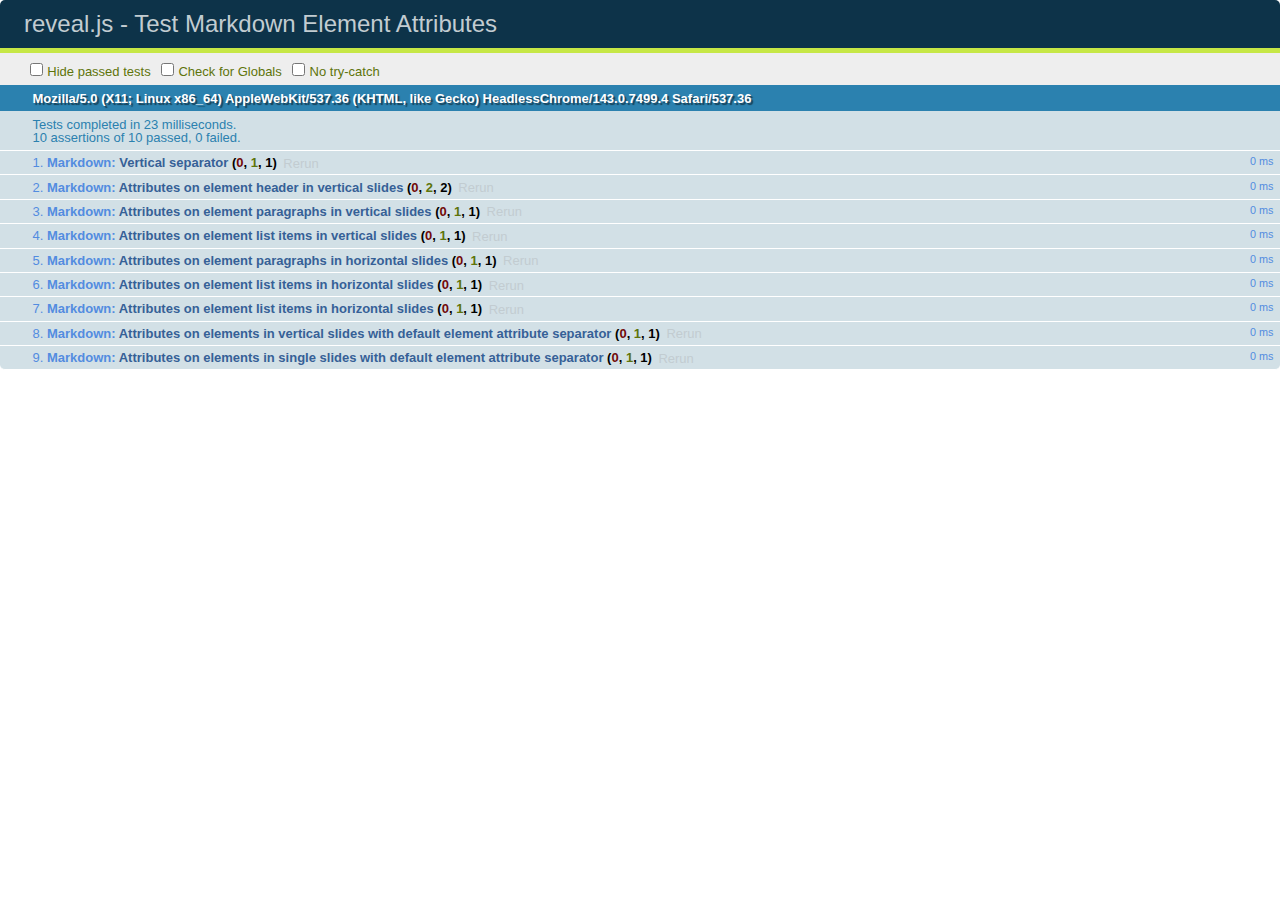
<file: test/test-markdown-element-attributes.html>
<!doctype html>
<html lang="en">

	<head>
		<meta charset="utf-8">

		<title>reveal.js - Test Markdown Element Attributes</title>

		<link rel="stylesheet" href="../css/reveal.min.css">
		<link rel="stylesheet" href="qunit-1.12.0.css">
	</head>

	<body style="overflow: auto;">

		<div id="qunit"></div>
		<div id="qunit-fixture"></div>

		<div class="reveal" style="display: none;">

			<div class="slides">

				<!-- <section data-markdown="example.md" data-separator="^\n\n\n" data-vertical="^\n\n"></section> -->

				<!-- Slides are separated by newline + three dashes + newline, vertical slides identical but two dashes -->
				<section data-markdown data-separator="^\n---\n$" data-vertical="^\n--\n$" data-element-attributes="{_\s*?([^}]+?)}">>
					<script type="text/template">
						## Slide 1.1
						<!-- {_class="fragment fade-out" data-fragment-index="1"} -->

						--

						## Slide 1.2
						<!-- {_class="fragment shrink"} -->

						Paragraph 1
						<!-- {_class="fragment grow"} -->

						Paragraph 2
						<!-- {_class="fragment grow"} -->

						- list item 1 <!-- {_class="fragment roll-in"} -->
						- list item 2 <!-- {_class="fragment roll-in"} -->
						- list item 3 <!-- {_class="fragment roll-in"} -->


						---

						## Slide 2


						Paragraph 1.2  
						multi-line <!-- {_class="fragment highlight-red"} -->

						Paragraph 2.2 <!-- {_class="fragment highlight-red"} -->

						Paragraph 2.3 <!-- {_class="fragment highlight-red"} -->

						Paragraph 2.4 <!-- {_class="fragment highlight-red"} -->

						- list item 1 <!-- {_class="fragment highlight-green"} -->
						- list item 2<!-- {_class="fragment highlight-green"} -->
						- list item 3<!-- {_class="fragment highlight-green"} -->
						- list item 4
						<!-- {_class="fragment highlight-green"} -->
						- list item 5<!-- {_class="fragment highlight-green"} -->

						Test

						![Example Picture](examples/assets/image2.png)
						<!-- {_class="reveal stretch"} -->

					</script>
				</section>



				<section 	data-markdown data-separator="^\n\n\n"
									data-vertical="^\n\n"
									data-notes="^Note:"
									data-charset="utf-8">
					<script type="text/template">
						# Test attributes in Markdown with default separator
						## Slide 1 Def <!-- .element: class="fragment highlight-red" data-fragment-index="1" -->


						## Slide 2 Def
						<!-- .element: class="fragment highlight-red" -->

					</script>
				</section>

				<section data-markdown>
				  <script type="text/template">
					## Hello world
					A paragraph
					<!-- .element: class="fragment highlight-blue" -->
				  </script>
				</section>

				<section data-markdown>
				  <script type="text/template">
					## Hello world

					Multiple  
					Line
					<!-- .element: class="fragment highlight-blue" -->
				  </script>
				</section>

				<section data-markdown>
				  <script type="text/template">
					## Hello world

					Test<!-- .element: class="fragment highlight-blue" -->

					More Test
				  </script>
				</section>


			</div>

		</div>

		<script src="../lib/js/head.min.js"></script>
		<script src="../js/reveal.min.js"></script>
		<script src="../plugin/markdown/marked.js"></script>
		<script src="../plugin/markdown/markdown.js"></script>
		<script src="qunit-1.12.0.js"></script>

		<script src="test-markdown-element-attributes.js"></script>

	</body>
</html>
</file>
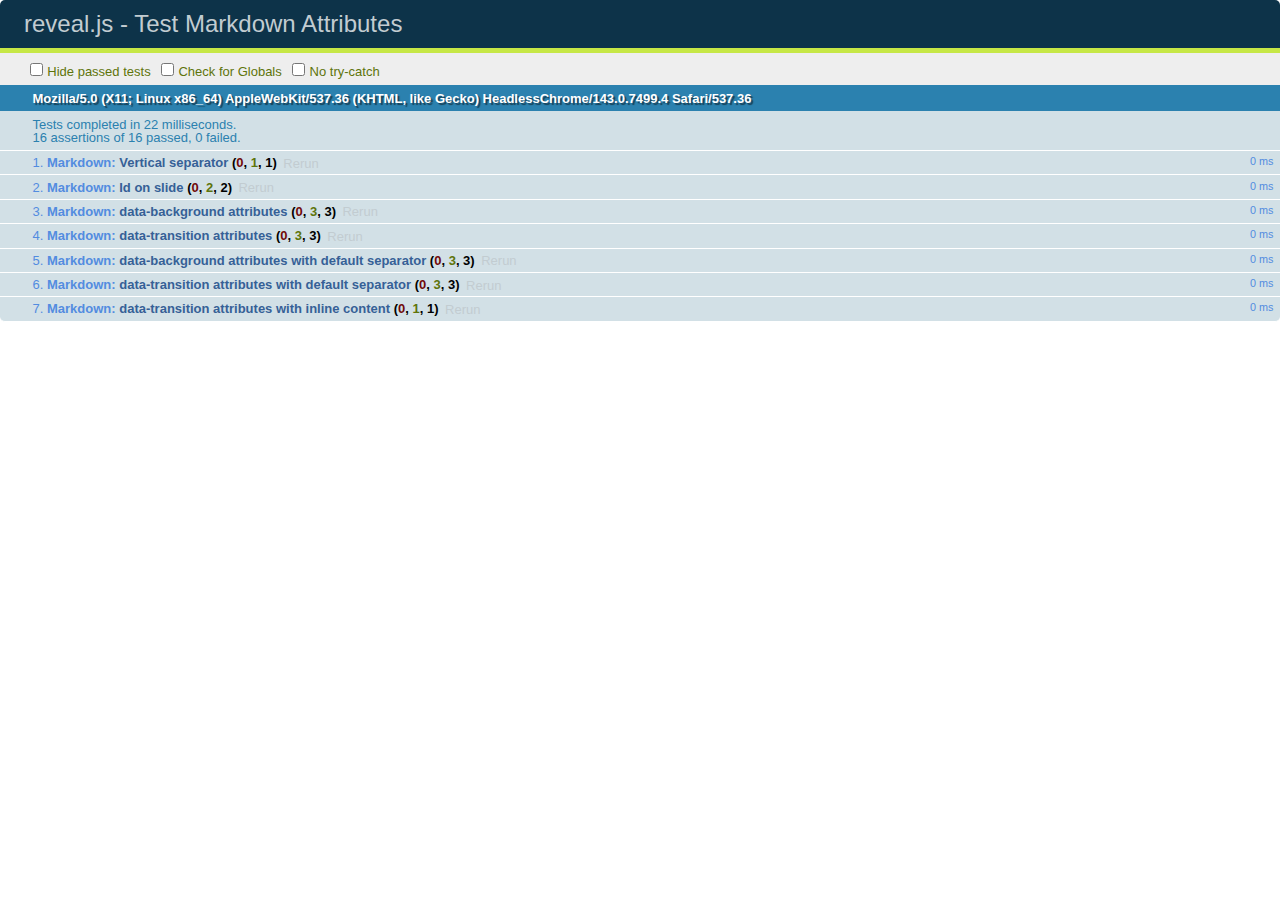
<file: test/test-markdown-slide-attributes.html>
<!doctype html>
<html lang="en">

	<head>
		<meta charset="utf-8">

		<title>reveal.js - Test Markdown Attributes</title>

		<link rel="stylesheet" href="../css/reveal.min.css">
		<link rel="stylesheet" href="qunit-1.12.0.css">
	</head>

	<body style="overflow: auto;">

		<div id="qunit"></div>
		<div id="qunit-fixture"></div>

		<div class="reveal" style="display: none;">

			<div class="slides">

				<!-- <section data-markdown="example.md" data-separator="^\n\n\n" data-vertical="^\n\n"></section> -->

				<!-- Slides are separated by three lines, vertical slides by two lines, attributes are one any line starting with (spaces and) two dashes -->
				<section 	data-markdown data-separator="^\n\n\n"
									data-vertical="^\n\n"
									data-notes="^Note:"
									data-attributes="--\s(.*?)$"
									data-charset="utf-8">
					<script type="text/template">
						# Test attributes in Markdown
						## Slide 1



						## Slide 2
						<!-- -- id="slide2" data-transition="zoom" data-background="#A0C66B" -->


						## Slide 2.1
						<!-- -- data-background="#ff0000" data-transition="fade" -->


						## Slide 2.2
						[Link to Slide2](#/slide2)



						## Slide 3
						<!-- -- data-transition="zoom" data-background="#C6916B" -->



						## Slide 4
					</script>
				</section>

				<section 	data-markdown data-separator="^\n\n\n"
									data-vertical="^\n\n"
									data-notes="^Note:"
									data-charset="utf-8">
					<script type="text/template">
						# Test attributes in Markdown with default separator
						## Slide 1 Def



						## Slide 2 Def
						<!-- .slide: id="slide2def" data-transition="concave" data-background="#A7C66B" -->


						## Slide 2.1 Def
						<!-- .slide: data-background="#f70000" data-transition="page" -->


						## Slide 2.2 Def
						[Link to Slide2](#/slide2def)



						## Slide 3 Def
						<!-- .slide: data-transition="concave" data-background="#C7916B" -->



						## Slide 4
					</script>
				</section>

				<section data-markdown>
					<script type="text/template">
						<!-- .slide: data-background="#ff0000" -->
						## Hello world
					</script>
				</section>

				<section data-markdown>
					<script type="text/template">
						## Hello world
						<!-- .slide: data-background="#ff0000" -->
					</script>
				</section>

				<section data-markdown>
					<script type="text/template">
						## Hello world

						Test
						<!-- .slide: data-background="#ff0000" -->

						More Test
					</script>
				</section>

			</div>

		</div>

		<script src="../lib/js/head.min.js"></script>
		<script src="../js/reveal.min.js"></script>
		<script src="../plugin/markdown/marked.js"></script>
		<script src="../plugin/markdown/markdown.js"></script>
		<script src="qunit-1.12.0.js"></script>

		<script src="test-markdown-slide-attributes.js"></script>

	</body>
</html>
</file>
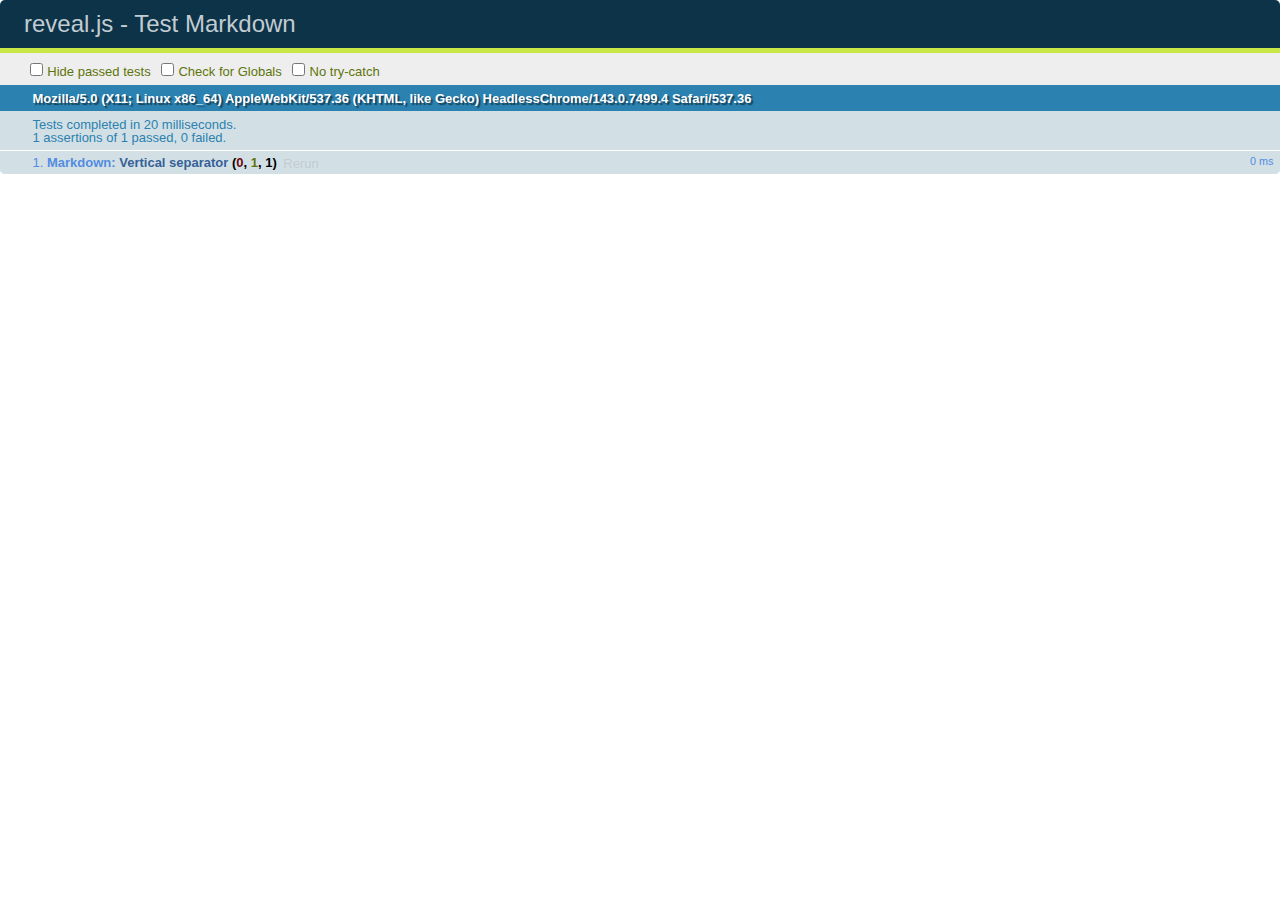
<file: test/test-markdown.html>
<!doctype html>
<html lang="en">

	<head>
		<meta charset="utf-8">

		<title>reveal.js - Test Markdown</title>

		<link rel="stylesheet" href="../css/reveal.min.css">
		<link rel="stylesheet" href="qunit-1.12.0.css">
	</head>

	<body style="overflow: auto;">

		<div id="qunit"></div>
  		<div id="qunit-fixture"></div>

		<div class="reveal" style="display: none;">

			<div class="slides">

				<!-- <section data-markdown="example.md" data-separator="^\n\n\n" data-vertical="^\n\n"></section> -->

				<!-- Slides are separated by newline + three dashes + newline, vertical slides identical but two dashes -->
				<section data-markdown data-separator="^\n---\n$" data-vertical="^\n--\n$">
					<script type="text/template">
						## Slide 1.1

						--

						## Slide 1.2

						---

						## Slide 2
					</script>
				</section>

			</div>

		</div>

		<script src="../lib/js/head.min.js"></script>
		<script src="../js/reveal.min.js"></script>
		<script src="../plugin/markdown/marked.js"></script>
		<script src="../plugin/markdown/markdown.js"></script>
		<script src="qunit-1.12.0.js"></script>

		<script src="test-markdown.js"></script>

	</body>
</html>
</file>
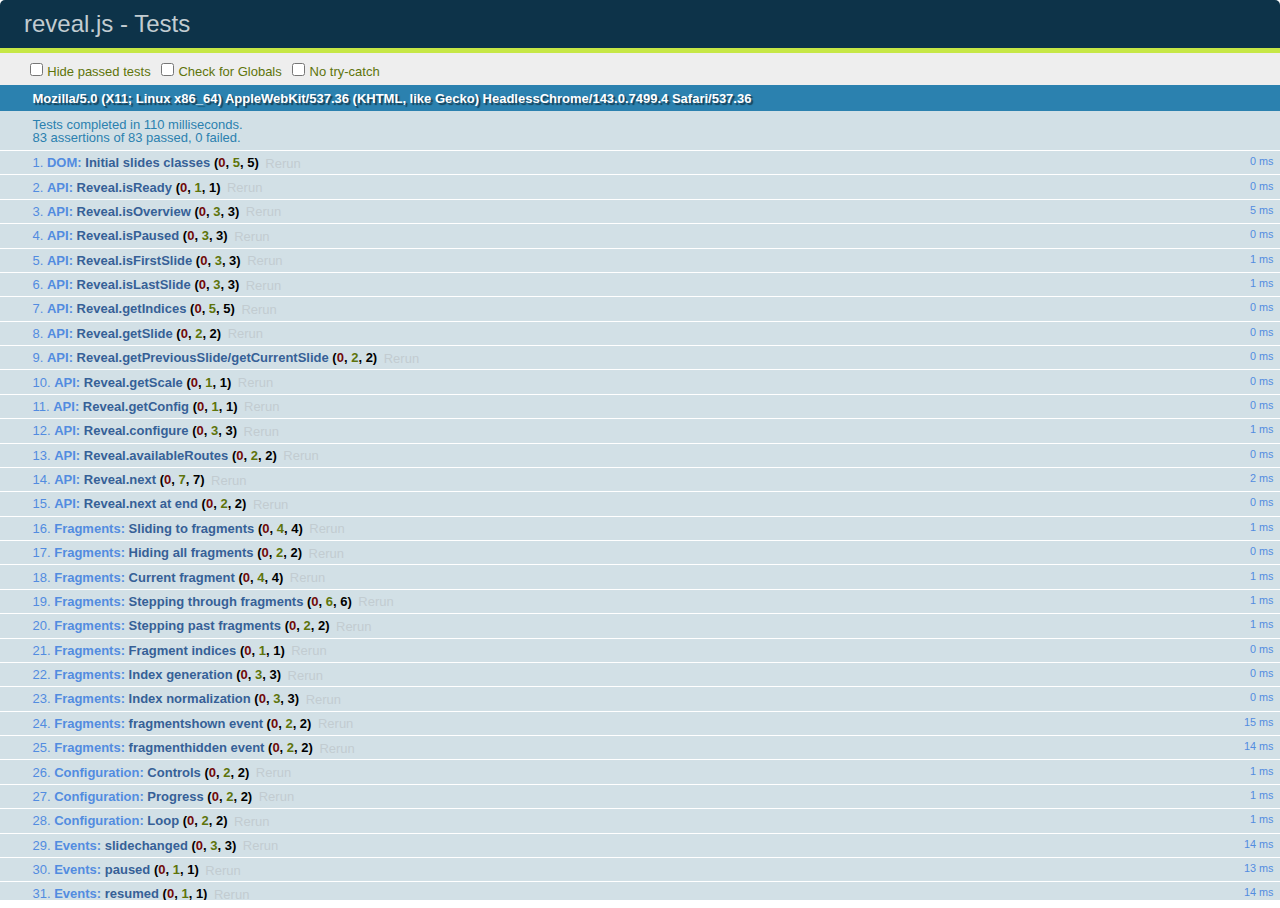
<file: test/test.html>
<!doctype html>
<html lang="en">

	<head>
		<meta charset="utf-8">

		<title>reveal.js - Tests</title>

		<link rel="stylesheet" href="../css/reveal.min.css">
		<link rel="stylesheet" href="qunit-1.12.0.css">
	</head>

	<body style="overflow: auto;">

		<div id="qunit"></div>
  		<div id="qunit-fixture"></div>

		<div class="reveal" style="display: none;">

			<div class="slides">

				<section>
					<h1>1</h1>
				</section>

				<section>
					<section>
						<h1>2.1</h1>
					</section>
					<section>
						<h1>2.2</h1>
					</section>
					<section>
						<h1>2.3</h1>
					</section>
				</section>

				<section id="fragment-slides">
					<section>
						<h1>3.1</h1>
						<ul>
							<li class="fragment">4.1</li>
							<li class="fragment">4.2</li>
							<li class="fragment">4.3</li>
						</ul>
					</section>

					<section>
						<h1>3.2</h1>
						<ul>
							<li class="fragment" data-fragment-index="0">4.1</li>
							<li class="fragment" data-fragment-index="0">4.2</li>
						</ul>
					</section>

					<section>
						<h1>3.3</h1>
						<ul>
							<li class="fragment" data-fragment-index="1">3.3.1</li>
							<li class="fragment" data-fragment-index="4">3.3.2</li>
							<li class="fragment" data-fragment-index="4">3.3.3</li>
						</ul>
					</section>
				</section>

				<section>
					<h1>4</h1>
				</section>

			</div>

		</div>

		<script src="../lib/js/head.min.js"></script>
		<script src="../js/reveal.min.js"></script>
		<script src="qunit-1.12.0.js"></script>

		<script src="test.js"></script>

	</body>
</html>
</file>
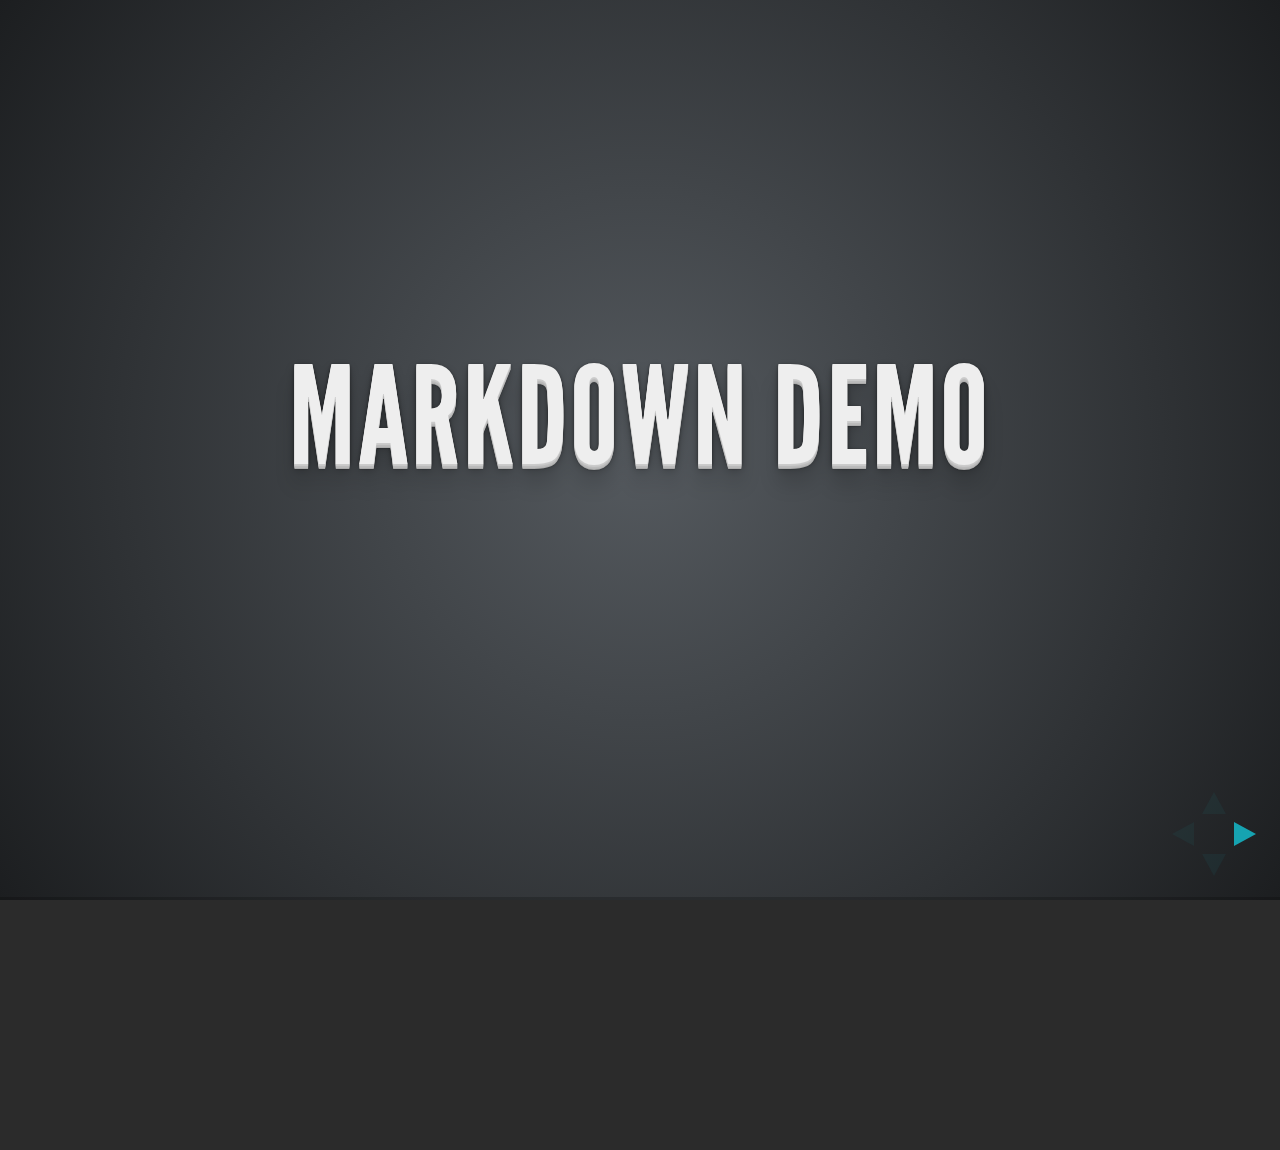
<file: plugin/markdown/example.html>
<!doctype html>
<html lang="en">

	<head>
		<meta charset="utf-8">

		<title>reveal.js - Markdown Demo</title>

		<link rel="stylesheet" href="../../css/reveal.css">
		<link rel="stylesheet" href="../../css/theme/default.css" id="theme">

        <link rel="stylesheet" href="../../lib/css/zenburn.css">
	</head>

	<body>

		<div class="reveal">

			<div class="slides">

                <!-- Use external markdown resource, separate slides by three newlines; vertical slides by two newlines -->
                <section data-markdown="example.md" data-separator="^\n\n\n" data-vertical="^\n\n"></section>

                <!-- Slides are separated by three dashes (quick 'n dirty regular expression) -->
                <section data-markdown data-separator="---">
                    <script type="text/template">
                        ## Demo 1
                        Slide 1
                        ---
                        ## Demo 1
                        Slide 2
                        ---
                        ## Demo 1
                        Slide 3
                    </script>
                </section>

                <!-- Slides are separated by newline + three dashes + newline, vertical slides identical but two dashes -->
                <section data-markdown data-separator="^\n---\n$" data-vertical="^\n--\n$">
                    <script type="text/template">
                        ## Demo 2
                        Slide 1.1

                        --

                        ## Demo 2
                        Slide 1.2

                        ---

                        ## Demo 2
                        Slide 2
                    </script>
                </section>

                <!-- No "extra" slides, since there are no separators defined (so they'll become horizontal rulers) -->
                <section data-markdown>
                    <script type="text/template">
                        A

                        ---

                        B

                        ---

                        C
                    </script>
                </section>

                <!-- Slide attributes -->
                <section data-markdown>
                    <script type="text/template">
                        <!-- .slide: data-background="#000000" -->
                        ## Slide attributes
                    </script>
                </section>

                <!-- Element attributes -->
                <section data-markdown>
                    <script type="text/template">
                        ## Element attributes
                        - Item 1 <!-- .element: class="fragment" data-fragment-index="2" -->
                        - Item 2 <!-- .element: class="fragment" data-fragment-index="1" -->
                    </script>
                </section>

                <!-- Code -->
                <section data-markdown>
                    <script type="text/template">
                        ```php
                        public function foo()
                        {
                            $foo = array(
                                'bar' => 'bar'
                            )
                        }
                        ```
                    </script>
                </section>

            </div>
		</div>

		<script src="../../lib/js/head.min.js"></script>
		<script src="../../js/reveal.js"></script>

		<script>

			Reveal.initialize({
				controls: true,
				progress: true,
				history: true,
				center: true,

				// Optional libraries used to extend on reveal.js
				dependencies: [
					{ src: '../../lib/js/classList.js', condition: function() { return !document.body.classList; } },
					{ src: 'marked.js', condition: function() { return !!document.querySelector( '[data-markdown]' ); } },
                    { src: 'markdown.js', condition: function() { return !!document.querySelector( '[data-markdown]' ); } },
                    { src: '../highlight/highlight.js', async: true, callback: function() { hljs.initHighlightingOnLoad(); } },
					{ src: '../notes/notes.js' }
				]
			});

		</script>

	</body>
</html>
</file>
<file: css/reveal.css>
@charset "UTF-8";

/*!
 * reveal.js
 * http://lab.hakim.se/reveal-js
 * MIT licensed
 *
 * Copyright (C) 2014 Hakim El Hattab, http://hakim.se
 */


/*********************************************
 * RESET STYLES
 *********************************************/

html, body, .reveal div, .reveal span, .reveal applet, .reveal object, .reveal iframe,
.reveal h1, .reveal h2, .reveal h3, .reveal h4, .reveal h5, .reveal h6, .reveal p, .reveal blockquote, .reveal pre,
.reveal a, .reveal abbr, .reveal acronym, .reveal address, .reveal big, .reveal cite, .reveal code,
.reveal del, .reveal dfn, .reveal em, .reveal img, .reveal ins, .reveal kbd, .reveal q, .reveal s, .reveal samp,
.reveal small, .reveal strike, .reveal strong, .reveal sub, .reveal sup, .reveal tt, .reveal var,
.reveal b, .reveal u, .reveal i, .reveal center,
.reveal dl, .reveal dt, .reveal dd, .reveal ol, .reveal ul, .reveal li,
.reveal fieldset, .reveal form, .reveal label, .reveal legend,
.reveal table, .reveal caption, .reveal tbody, .reveal tfoot, .reveal thead, .reveal tr, .reveal th, .reveal td,
.reveal article, .reveal aside, .reveal canvas, .reveal details, .reveal embed,
.reveal figure, .reveal figcaption, .reveal footer, .reveal header, .reveal hgroup,
.reveal menu, .reveal nav, .reveal output, .reveal ruby, .reveal section, .reveal summary,
.reveal time, .reveal mark, .reveal audio, video {
	margin: 0;
	padding: 0;
	border: 0;
	font-size: 100%;
	font: inherit;
	vertical-align: baseline;
}

.reveal article, .reveal aside, .reveal details, .reveal figcaption, .reveal figure,
.reveal footer, .reveal header, .reveal hgroup, .reveal menu, .reveal nav, .reveal section {
	display: block;
}


/*********************************************
 * GLOBAL STYLES
 *********************************************/

html,
body {
	width: 100%;
	height: 100%;
	overflow: hidden;
}

body {
	position: relative;
	line-height: 1;
}

::selection {
	background: #FF5E99;
	color: #fff;
	text-shadow: none;
}


/*********************************************
 * HEADERS
 *********************************************/

.reveal h1,
.reveal h2,
.reveal h3,
.reveal h4,
.reveal h5,
.reveal h6 {
	-webkit-hyphens: auto;
	   -moz-hyphens: auto;
	        hyphens: auto;

	word-wrap: break-word;
	line-height: 1;
}

.reveal h1 { font-size: 3.77em; }
.reveal h2 { font-size: 2.11em;	}
.reveal h3 { font-size: 1.55em;	}
.reveal h4 { font-size: 1em;	}


/*********************************************
 * VIEW FRAGMENTS
 *********************************************/

.reveal .slides section .fragment {
	opacity: 0;

	-webkit-transition: all .2s ease;
	   -moz-transition: all .2s ease;
	    -ms-transition: all .2s ease;
	     -o-transition: all .2s ease;
	        transition: all .2s ease;
}
	.reveal .slides section .fragment.visible {
		opacity: 1;
	}

.reveal .slides section .fragment.grow {
	opacity: 1;
}
	.reveal .slides section .fragment.grow.visible {
		-webkit-transform: scale( 1.3 );
		   -moz-transform: scale( 1.3 );
		    -ms-transform: scale( 1.3 );
		     -o-transform: scale( 1.3 );
		        transform: scale( 1.3 );
	}

.reveal .slides section .fragment.shrink {
	opacity: 1;
}
	.reveal .slides section .fragment.shrink.visible {
		-webkit-transform: scale( 0.7 );
		   -moz-transform: scale( 0.7 );
		    -ms-transform: scale( 0.7 );
		     -o-transform: scale( 0.7 );
		        transform: scale( 0.7 );
	}

.reveal .slides section .fragment.zoom-in {
	opacity: 0;

	-webkit-transform: scale( 0.1 );
	   -moz-transform: scale( 0.1 );
	    -ms-transform: scale( 0.1 );
	     -o-transform: scale( 0.1 );
	        transform: scale( 0.1 );
}

	.reveal .slides section .fragment.zoom-in.visible {
		opacity: 1;

		-webkit-transform: scale( 1 );
		   -moz-transform: scale( 1 );
		    -ms-transform: scale( 1 );
		     -o-transform: scale( 1 );
		        transform: scale( 1 );
	}

.reveal .slides section .fragment.roll-in {
	opacity: 0;

	-webkit-transform: rotateX( 90deg );
	   -moz-transform: rotateX( 90deg );
	    -ms-transform: rotateX( 90deg );
	     -o-transform: rotateX( 90deg );
	        transform: rotateX( 90deg );
}
	.reveal .slides section .fragment.roll-in.visible {
		opacity: 1;

		-webkit-transform: rotateX( 0 );
		   -moz-transform: rotateX( 0 );
		    -ms-transform: rotateX( 0 );
		     -o-transform: rotateX( 0 );
		        transform: rotateX( 0 );
	}

.reveal .slides section .fragment.fade-out {
	opacity: 1;
}
	.reveal .slides section .fragment.fade-out.visible {
		opacity: 0;
	}

.reveal .slides section .fragment.semi-fade-out {
	opacity: 1;
}
	.reveal .slides section .fragment.semi-fade-out.visible {
		opacity: 0.5;
	}

.reveal .slides section .fragment.current-visible {
	opacity:0;
}

.reveal .slides section .fragment.current-visible.current-fragment {
	opacity:1;
}

.reveal .slides section .fragment.highlight-red,
.reveal .slides section .fragment.highlight-current-red,
.reveal .slides section .fragment.highlight-green,
.reveal .slides section .fragment.highlight-current-green,
.reveal .slides section .fragment.highlight-blue,
.reveal .slides section .fragment.highlight-current-blue {
	opacity: 1;
}
	.reveal .slides section .fragment.highlight-red.visible {
		color: #ff2c2d
	}
	.reveal .slides section .fragment.highlight-green.visible {
		color: #17ff2e;
	}
	.reveal .slides section .fragment.highlight-blue.visible {
		color: #1b91ff;
	}

.reveal .slides section .fragment.highlight-current-red.current-fragment {
	color: #ff2c2d
}
.reveal .slides section .fragment.highlight-current-green.current-fragment {
	color: #17ff2e;
}
.reveal .slides section .fragment.highlight-current-blue.current-fragment {
	color: #1b91ff;
}


/*********************************************
 * DEFAULT ELEMENT STYLES
 *********************************************/

/* Fixes issue in Chrome where italic fonts did not appear when printing to PDF */
.reveal:after {
  content: '';
  font-style: italic;
}

.reveal iframe {
	z-index: 1;
}

/* Ensure certain elements are never larger than the slide itself */
.reveal img,
.reveal video,
.reveal iframe {
	max-width: 95%;
	max-height: 95%;
}

/** Prevents layering issues in certain browser/transition combinations */
.reveal a {
	position: relative;
}

.reveal strong,
.reveal b {
	font-weight: bold;
}

.reveal em,
.reveal i {
	font-style: italic;
}

.reveal ol,
.reveal ul {
	display: inline-block;

	text-align: left;
	margin: 0 0 0 1em;
}

.reveal ol {
	list-style-type: decimal;
}

.reveal ul {
	list-style-type: disc;
}

.reveal ul ul {
	list-style-type: square;
}

.reveal ul ul ul {
	list-style-type: circle;
}

.reveal ul ul,
.reveal ul ol,
.reveal ol ol,
.reveal ol ul {
	display: block;
	margin-left: 40px;
}

.reveal p {
	margin-bottom: 10px;
	line-height: 1.2em;
}

.reveal q,
.reveal blockquote {
	quotes: none;
}

.reveal blockquote {
	display: block;
	position: relative;
	width: 70%;
	margin: 5px auto;
	padding: 5px;

	font-style: italic;
	background: rgba(255, 255, 255, 0.05);
	box-shadow: 0px 0px 2px rgba(0,0,0,0.2);
}
	.reveal blockquote p:first-child,
	.reveal blockquote p:last-child {
		display: inline-block;
	}

.reveal q {
	font-style: italic;
}

.reveal pre {
	display: block;
	position: relative;
	width: 90%;
	margin: 15px auto;

	text-align: left;
	font-size: 0.55em;
	font-family: monospace;
	line-height: 1.2em;

	word-wrap: break-word;

	box-shadow: 0px 0px 6px rgba(0,0,0,0.3);
}
.reveal code {
	font-family: monospace;
}
.reveal pre code {
	padding: 5px;
	overflow: auto;
	max-height: 400px;
	word-wrap: normal;
}
.reveal pre.stretch code {
	height: 100%;
	max-height: 100%;

	-webkit-box-sizing: border-box;
	   -moz-box-sizing: border-box;
	        box-sizing: border-box;
}

.reveal table th,
.reveal table td {
	text-align: left;
	padding-right: .3em;
}

.reveal table th {
	font-weight: bold;
}

.reveal sup {
	vertical-align: super;
}
.reveal sub {
	vertical-align: sub;
}

.reveal small {
	display: inline-block;
	font-size: 0.6em;
	line-height: 1.2em;
	vertical-align: top;
}

.reveal small * {
	vertical-align: top;
}

.reveal .stretch {
	max-width: none;
	max-height: none;
}


/*********************************************
 * CONTROLS
 *********************************************/

.reveal .controls {
	display: none;
	position: fixed;
	width: 110px;
	height: 110px;
	z-index: 30;
	right: 10px;
	bottom: 10px;
}

.reveal .controls div {
	position: absolute;
	opacity: 0.05;
	width: 0;
	height: 0;
	border: 12px solid transparent;

	-moz-transform: scale(.9999);

	-webkit-transition: all 0.2s ease;
	   -moz-transition: all 0.2s ease;
	    -ms-transition: all 0.2s ease;
	     -o-transition: all 0.2s ease;
	        transition: all 0.2s ease;
}

.reveal .controls div.enabled {
	opacity: 0.7;
	cursor: pointer;
}

.reveal .controls div.enabled:active {
	margin-top: 1px;
}

	.reveal .controls div.navigate-left {
		top: 42px;

		border-right-width: 22px;
		border-right-color: #eee;
	}
		.reveal .controls div.navigate-left.fragmented {
			opacity: 0.3;
		}

	.reveal .controls div.navigate-right {
		left: 74px;
		top: 42px;

		border-left-width: 22px;
		border-left-color: #eee;
	}
		.reveal .controls div.navigate-right.fragmented {
			opacity: 0.3;
		}

	.reveal .controls div.navigate-up {
		left: 42px;

		border-bottom-width: 22px;
		border-bottom-color: #eee;
	}
		.reveal .controls div.navigate-up.fragmented {
			opacity: 0.3;
		}

	.reveal .controls div.navigate-down {
		left: 42px;
		top: 74px;

		border-top-width: 22px;
		border-top-color: #eee;
	}
		.reveal .controls div.navigate-down.fragmented {
			opacity: 0.3;
		}


/*********************************************
 * PROGRESS BAR
 *********************************************/

.reveal .progress {
	position: fixed;
	display: none;
	height: 3px;
	width: 100%;
	bottom: 0;
	left: 0;
	z-index: 10;
}
	.reveal .progress:after {
		content: '';
		display: 'block';
		position: absolute;
		height: 20px;
		width: 100%;
		top: -20px;
	}
	.reveal .progress span {
		display: block;
		height: 100%;
		width: 0px;

		-webkit-transition: width 800ms cubic-bezier(0.260, 0.860, 0.440, 0.985);
		   -moz-transition: width 800ms cubic-bezier(0.260, 0.860, 0.440, 0.985);
		    -ms-transition: width 800ms cubic-bezier(0.260, 0.860, 0.440, 0.985);
		     -o-transition: width 800ms cubic-bezier(0.260, 0.860, 0.440, 0.985);
		        transition: width 800ms cubic-bezier(0.260, 0.860, 0.440, 0.985);
	}

/*********************************************
 * SLIDE NUMBER
 *********************************************/

.reveal .slide-number {
	position: fixed;
	display: block;
	right: 15px;
	bottom: 15px;
	opacity: 0.5;
	z-index: 31;
	font-size: 12px;
}

/*********************************************
 * SLIDES
 *********************************************/

.reveal {
	position: relative;
	width: 100%;
	height: 100%;

	-ms-touch-action: none;
}

.reveal .slides {
	position: absolute;
	width: 100%;
	height: 100%;
	left: 50%;
	top: 50%;

	overflow: visible;
	z-index: 1;
	text-align: center;

	-webkit-transition: -webkit-perspective .4s ease;
	   -moz-transition: -moz-perspective .4s ease;
	    -ms-transition: -ms-perspective .4s ease;
	     -o-transition: -o-perspective .4s ease;
	        transition: perspective .4s ease;

	-webkit-perspective: 600px;
	   -moz-perspective: 600px;
	    -ms-perspective: 600px;
	        perspective: 600px;

	-webkit-perspective-origin: 0px -100px;
	   -moz-perspective-origin: 0px -100px;
	    -ms-perspective-origin: 0px -100px;
	        perspective-origin: 0px -100px;
}

.reveal .slides>section {
	-ms-perspective: 600px;
}

.reveal .slides>section,
.reveal .slides>section>section {
	display: none;
	position: absolute;
	width: 100%;
	padding: 20px 0px;

	z-index: 10;
	line-height: 1.2em;
	font-weight: inherit;

	-webkit-transform-style: preserve-3d;
	   -moz-transform-style: preserve-3d;
	    -ms-transform-style: preserve-3d;
	        transform-style: preserve-3d;

	-webkit-transition: -webkit-transform-origin 800ms cubic-bezier(0.260, 0.860, 0.440, 0.985),
						-webkit-transform 800ms cubic-bezier(0.260, 0.860, 0.440, 0.985),
						visibility 800ms cubic-bezier(0.260, 0.860, 0.440, 0.985),
						opacity 800ms cubic-bezier(0.260, 0.860, 0.440, 0.985);
	   -moz-transition: -moz-transform-origin 800ms cubic-bezier(0.260, 0.860, 0.440, 0.985),
						-moz-transform 800ms cubic-bezier(0.260, 0.860, 0.440, 0.985),
						visibility 800ms cubic-bezier(0.260, 0.860, 0.440, 0.985),
						opacity 800ms cubic-bezier(0.260, 0.860, 0.440, 0.985);
	    -ms-transition: -ms-transform-origin 800ms cubic-bezier(0.260, 0.860, 0.440, 0.985),
						-ms-transform 800ms cubic-bezier(0.260, 0.860, 0.440, 0.985),
						visibility 800ms cubic-bezier(0.260, 0.860, 0.440, 0.985),
						opacity 800ms cubic-bezier(0.260, 0.860, 0.440, 0.985);
	     -o-transition: -o-transform-origin 800ms cubic-bezier(0.260, 0.860, 0.440, 0.985),
						-o-transform 800ms cubic-bezier(0.260, 0.860, 0.440, 0.985),
						visibility 800ms cubic-bezier(0.260, 0.860, 0.440, 0.985),
						opacity 800ms cubic-bezier(0.260, 0.860, 0.440, 0.985);
	        transition: transform-origin 800ms cubic-bezier(0.260, 0.860, 0.440, 0.985),
						transform 800ms cubic-bezier(0.260, 0.860, 0.440, 0.985),
						visibility 800ms cubic-bezier(0.260, 0.860, 0.440, 0.985),
						opacity 800ms cubic-bezier(0.260, 0.860, 0.440, 0.985);
}

/* Global transition speed settings */
.reveal[data-transition-speed="fast"] .slides section {
	-webkit-transition-duration: 400ms;
	   -moz-transition-duration: 400ms;
	    -ms-transition-duration: 400ms;
	        transition-duration: 400ms;
}
.reveal[data-transition-speed="slow"] .slides section {
	-webkit-transition-duration: 1200ms;
	   -moz-transition-duration: 1200ms;
	    -ms-transition-duration: 1200ms;
	        transition-duration: 1200ms;
}

/* Slide-specific transition speed overrides */
.reveal .slides section[data-transition-speed="fast"] {
	-webkit-transition-duration: 400ms;
	   -moz-transition-duration: 400ms;
	    -ms-transition-duration: 400ms;
	        transition-duration: 400ms;
}
.reveal .slides section[data-transition-speed="slow"] {
	-webkit-transition-duration: 1200ms;
	   -moz-transition-duration: 1200ms;
	    -ms-transition-duration: 1200ms;
	        transition-duration: 1200ms;
}

.reveal .slides>section {
	left: -50%;
	top: -50%;
}

.reveal .slides>section.stack {
	padding-top: 0;
	padding-bottom: 0;
}

.reveal .slides>section.present,
.reveal .slides>section>section.present {
	display: block;
	z-index: 11;
	opacity: 1;
}

.reveal.center,
.reveal.center .slides,
.reveal.center .slides section {
	min-height: auto !important;
}

/* Don't allow interaction with invisible slides */
.reveal .slides>section.future,
.reveal .slides>section>section.future,
.reveal .slides>section.past,
.reveal .slides>section>section.past {
	pointer-events: none;
}

.reveal.overview .slides>section,
.reveal.overview .slides>section>section {
	pointer-events: auto;
}



/*********************************************
 * DEFAULT TRANSITION
 *********************************************/

.reveal .slides>section[data-transition=default].past,
.reveal .slides>section.past {
	display: block;
	opacity: 0;

	-webkit-transform: translate3d(-100%, 0, 0) rotateY(-90deg) translate3d(-100%, 0, 0);
	   -moz-transform: translate3d(-100%, 0, 0) rotateY(-90deg) translate3d(-100%, 0, 0);
	    -ms-transform: translate3d(-100%, 0, 0) rotateY(-90deg) translate3d(-100%, 0, 0);
	        transform: translate3d(-100%, 0, 0) rotateY(-90deg) translate3d(-100%, 0, 0);
}
.reveal .slides>section[data-transition=default].future,
.reveal .slides>section.future {
	display: block;
	opacity: 0;

	-webkit-transform: translate3d(100%, 0, 0) rotateY(90deg) translate3d(100%, 0, 0);
	   -moz-transform: translate3d(100%, 0, 0) rotateY(90deg) translate3d(100%, 0, 0);
	    -ms-transform: translate3d(100%, 0, 0) rotateY(90deg) translate3d(100%, 0, 0);
	        transform: translate3d(100%, 0, 0) rotateY(90deg) translate3d(100%, 0, 0);
}

.reveal .slides>section>section[data-transition=default].past,
.reveal .slides>section>section.past {
	display: block;
	opacity: 0;

	-webkit-transform: translate3d(0, -300px, 0) rotateX(70deg) translate3d(0, -300px, 0);
	   -moz-transform: translate3d(0, -300px, 0) rotateX(70deg) translate3d(0, -300px, 0);
	    -ms-transform: translate3d(0, -300px, 0) rotateX(70deg) translate3d(0, -300px, 0);
	        transform: translate3d(0, -300px, 0) rotateX(70deg) translate3d(0, -300px, 0);
}
.reveal .slides>section>section[data-transition=default].future,
.reveal .slides>section>section.future {
	display: block;
	opacity: 0;

	-webkit-transform: translate3d(0, 300px, 0) rotateX(-70deg) translate3d(0, 300px, 0);
	   -moz-transform: translate3d(0, 300px, 0) rotateX(-70deg) translate3d(0, 300px, 0);
	    -ms-transform: translate3d(0, 300px, 0) rotateX(-70deg) translate3d(0, 300px, 0);
	        transform: translate3d(0, 300px, 0) rotateX(-70deg) translate3d(0, 300px, 0);
}


/*********************************************
 * CONCAVE TRANSITION
 *********************************************/

.reveal .slides>section[data-transition=concave].past,
.reveal.concave  .slides>section.past {
	-webkit-transform: translate3d(-100%, 0, 0) rotateY(90deg) translate3d(-100%, 0, 0);
	   -moz-transform: translate3d(-100%, 0, 0) rotateY(90deg) translate3d(-100%, 0, 0);
	    -ms-transform: translate3d(-100%, 0, 0) rotateY(90deg) translate3d(-100%, 0, 0);
	        transform: translate3d(-100%, 0, 0) rotateY(90deg) translate3d(-100%, 0, 0);
}
.reveal .slides>section[data-transition=concave].future,
.reveal.concave .slides>section.future {
	-webkit-transform: translate3d(100%, 0, 0) rotateY(-90deg) translate3d(100%, 0, 0);
	   -moz-transform: translate3d(100%, 0, 0) rotateY(-90deg) translate3d(100%, 0, 0);
	    -ms-transform: translate3d(100%, 0, 0) rotateY(-90deg) translate3d(100%, 0, 0);
	        transform: translate3d(100%, 0, 0) rotateY(-90deg) translate3d(100%, 0, 0);
}

.reveal .slides>section>section[data-transition=concave].past,
.reveal.concave .slides>section>section.past {
	-webkit-transform: translate3d(0, -80%, 0) rotateX(-70deg) translate3d(0, -80%, 0);
	   -moz-transform: translate3d(0, -80%, 0) rotateX(-70deg) translate3d(0, -80%, 0);
	    -ms-transform: translate3d(0, -80%, 0) rotateX(-70deg) translate3d(0, -80%, 0);
	        transform: translate3d(0, -80%, 0) rotateX(-70deg) translate3d(0, -80%, 0);
}
.reveal .slides>section>section[data-transition=concave].future,
.reveal.concave .slides>section>section.future {
	-webkit-transform: translate3d(0, 80%, 0) rotateX(70deg) translate3d(0, 80%, 0);
	   -moz-transform: translate3d(0, 80%, 0) rotateX(70deg) translate3d(0, 80%, 0);
	    -ms-transform: translate3d(0, 80%, 0) rotateX(70deg) translate3d(0, 80%, 0);
	        transform: translate3d(0, 80%, 0) rotateX(70deg) translate3d(0, 80%, 0);
}


/*********************************************
 * ZOOM TRANSITION
 *********************************************/

.reveal .slides>section[data-transition=zoom],
.reveal.zoom .slides>section {
	-webkit-transition-timing-function: ease;
	   -moz-transition-timing-function: ease;
	    -ms-transition-timing-function: ease;
	     -o-transition-timing-function: ease;
	        transition-timing-function: ease;
}

.reveal .slides>section[data-transition=zoom].past,
.reveal.zoom .slides>section.past {
	opacity: 0;
	visibility: hidden;

	-webkit-transform: scale(16);
	   -moz-transform: scale(16);
	    -ms-transform: scale(16);
	     -o-transform: scale(16);
	        transform: scale(16);
}
.reveal .slides>section[data-transition=zoom].future,
.reveal.zoom .slides>section.future {
	opacity: 0;
	visibility: hidden;

	-webkit-transform: scale(0.2);
	   -moz-transform: scale(0.2);
	    -ms-transform: scale(0.2);
	     -o-transform: scale(0.2);
	        transform: scale(0.2);
}

.reveal .slides>section>section[data-transition=zoom].past,
.reveal.zoom .slides>section>section.past {
	-webkit-transform: translate(0, -150%);
	   -moz-transform: translate(0, -150%);
	    -ms-transform: translate(0, -150%);
	     -o-transform: translate(0, -150%);
	        transform: translate(0, -150%);
}
.reveal .slides>section>section[data-transition=zoom].future,
.reveal.zoom .slides>section>section.future {
	-webkit-transform: translate(0, 150%);
	   -moz-transform: translate(0, 150%);
	    -ms-transform: translate(0, 150%);
	     -o-transform: translate(0, 150%);
	        transform: translate(0, 150%);
}


/*********************************************
 * LINEAR TRANSITION
 *********************************************/

.reveal.linear section {
	-webkit-backface-visibility: hidden;
	   -moz-backface-visibility: hidden;
	    -ms-backface-visibility: hidden;
	        backface-visibility: hidden;
}

.reveal .slides>section[data-transition=linear].past,
.reveal.linear .slides>section.past {
	-webkit-transform: translate(-150%, 0);
	   -moz-transform: translate(-150%, 0);
	    -ms-transform: translate(-150%, 0);
	     -o-transform: translate(-150%, 0);
	        transform: translate(-150%, 0);
}
.reveal .slides>section[data-transition=linear].future,
.reveal.linear .slides>section.future {
	-webkit-transform: translate(150%, 0);
	   -moz-transform: translate(150%, 0);
	    -ms-transform: translate(150%, 0);
	     -o-transform: translate(150%, 0);
	        transform: translate(150%, 0);
}

.reveal .slides>section>section[data-transition=linear].past,
.reveal.linear .slides>section>section.past {
	-webkit-transform: translate(0, -150%);
	   -moz-transform: translate(0, -150%);
	    -ms-transform: translate(0, -150%);
	     -o-transform: translate(0, -150%);
	        transform: translate(0, -150%);
}
.reveal .slides>section>section[data-transition=linear].future,
.reveal.linear .slides>section>section.future {
	-webkit-transform: translate(0, 150%);
	   -moz-transform: translate(0, 150%);
	    -ms-transform: translate(0, 150%);
	     -o-transform: translate(0, 150%);
	        transform: translate(0, 150%);
}


/*********************************************
 * CUBE TRANSITION
 *********************************************/

.reveal.cube .slides {
	-webkit-perspective: 1300px;
	   -moz-perspective: 1300px;
	    -ms-perspective: 1300px;
	        perspective: 1300px;
}

.reveal.cube .slides section {
	padding: 30px;
	min-height: 700px;

	-webkit-backface-visibility: hidden;
	   -moz-backface-visibility: hidden;
	    -ms-backface-visibility: hidden;
	        backface-visibility: hidden;

	-webkit-box-sizing: border-box;
	   -moz-box-sizing: border-box;
	        box-sizing: border-box;
}
	.reveal.center.cube .slides section {
		min-height: auto;
	}
	.reveal.cube .slides section:not(.stack):before {
		content: '';
		position: absolute;
		display: block;
		width: 100%;
		height: 100%;
		left: 0;
		top: 0;
		background: rgba(0,0,0,0.1);
		border-radius: 4px;

		-webkit-transform: translateZ( -20px );
		   -moz-transform: translateZ( -20px );
		    -ms-transform: translateZ( -20px );
		     -o-transform: translateZ( -20px );
		        transform: translateZ( -20px );
	}
	.reveal.cube .slides section:not(.stack):after {
		content: '';
		position: absolute;
		display: block;
		width: 90%;
		height: 30px;
		left: 5%;
		bottom: 0;
		background: none;
		z-index: 1;

		border-radius: 4px;
		box-shadow: 0px 95px 25px rgba(0,0,0,0.2);

		-webkit-transform: translateZ(-90px) rotateX( 65deg );
		   -moz-transform: translateZ(-90px) rotateX( 65deg );
		    -ms-transform: translateZ(-90px) rotateX( 65deg );
		     -o-transform: translateZ(-90px) rotateX( 65deg );
		        transform: translateZ(-90px) rotateX( 65deg );
	}

.reveal.cube .slides>section.stack {
	padding: 0;
	background: none;
}

.reveal.cube .slides>section.past {
	-webkit-transform-origin: 100% 0%;
	   -moz-transform-origin: 100% 0%;
	    -ms-transform-origin: 100% 0%;
	        transform-origin: 100% 0%;

	-webkit-transform: translate3d(-100%, 0, 0) rotateY(-90deg);
	   -moz-transform: translate3d(-100%, 0, 0) rotateY(-90deg);
	    -ms-transform: translate3d(-100%, 0, 0) rotateY(-90deg);
	        transform: translate3d(-100%, 0, 0) rotateY(-90deg);
}

.reveal.cube .slides>section.future {
	-webkit-transform-origin: 0% 0%;
	   -moz-transform-origin: 0% 0%;
	    -ms-transform-origin: 0% 0%;
	        transform-origin: 0% 0%;

	-webkit-transform: translate3d(100%, 0, 0) rotateY(90deg);
	   -moz-transform: translate3d(100%, 0, 0) rotateY(90deg);
	    -ms-transform: translate3d(100%, 0, 0) rotateY(90deg);
	        transform: translate3d(100%, 0, 0) rotateY(90deg);
}

.reveal.cube .slides>section>section.past {
	-webkit-transform-origin: 0% 100%;
	   -moz-transform-origin: 0% 100%;
	    -ms-transform-origin: 0% 100%;
	        transform-origin: 0% 100%;

	-webkit-transform: translate3d(0, -100%, 0) rotateX(90deg);
	   -moz-transform: translate3d(0, -100%, 0) rotateX(90deg);
	    -ms-transform: translate3d(0, -100%, 0) rotateX(90deg);
	        transform: translate3d(0, -100%, 0) rotateX(90deg);
}

.reveal.cube .slides>section>section.future {
	-webkit-transform-origin: 0% 0%;
	   -moz-transform-origin: 0% 0%;
	    -ms-transform-origin: 0% 0%;
	        transform-origin: 0% 0%;

	-webkit-transform: translate3d(0, 100%, 0) rotateX(-90deg);
	   -moz-transform: translate3d(0, 100%, 0) rotateX(-90deg);
	    -ms-transform: translate3d(0, 100%, 0) rotateX(-90deg);
	        transform: translate3d(0, 100%, 0) rotateX(-90deg);
}


/*********************************************
 * PAGE TRANSITION
 *********************************************/

.reveal.page .slides {
	-webkit-perspective-origin: 0% 50%;
	   -moz-perspective-origin: 0% 50%;
	    -ms-perspective-origin: 0% 50%;
	        perspective-origin: 0% 50%;

	-webkit-perspective: 3000px;
	   -moz-perspective: 3000px;
	    -ms-perspective: 3000px;
	        perspective: 3000px;
}

.reveal.page .slides section {
	padding: 30px;
	min-height: 700px;

	-webkit-box-sizing: border-box;
	   -moz-box-sizing: border-box;
	        box-sizing: border-box;
}
	.reveal.page .slides section.past {
		z-index: 12;
	}
	.reveal.page .slides section:not(.stack):before {
		content: '';
		position: absolute;
		display: block;
		width: 100%;
		height: 100%;
		left: 0;
		top: 0;
		background: rgba(0,0,0,0.1);

		-webkit-transform: translateZ( -20px );
		   -moz-transform: translateZ( -20px );
		    -ms-transform: translateZ( -20px );
		     -o-transform: translateZ( -20px );
		        transform: translateZ( -20px );
	}
	.reveal.page .slides section:not(.stack):after {
		content: '';
		position: absolute;
		display: block;
		width: 90%;
		height: 30px;
		left: 5%;
		bottom: 0;
		background: none;
		z-index: 1;

		border-radius: 4px;
		box-shadow: 0px 95px 25px rgba(0,0,0,0.2);

		-webkit-transform: translateZ(-90px) rotateX( 65deg );
	}

.reveal.page .slides>section.stack {
	padding: 0;
	background: none;
}

.reveal.page .slides>section.past {
	-webkit-transform-origin: 0% 0%;
	   -moz-transform-origin: 0% 0%;
	    -ms-transform-origin: 0% 0%;
	        transform-origin: 0% 0%;

	-webkit-transform: translate3d(-40%, 0, 0) rotateY(-80deg);
	   -moz-transform: translate3d(-40%, 0, 0) rotateY(-80deg);
	    -ms-transform: translate3d(-40%, 0, 0) rotateY(-80deg);
	        transform: translate3d(-40%, 0, 0) rotateY(-80deg);
}

.reveal.page .slides>section.future {
	-webkit-transform-origin: 100% 0%;
	   -moz-transform-origin: 100% 0%;
	    -ms-transform-origin: 100% 0%;
	        transform-origin: 100% 0%;

	-webkit-transform: translate3d(0, 0, 0);
	   -moz-transform: translate3d(0, 0, 0);
	    -ms-transform: translate3d(0, 0, 0);
	        transform: translate3d(0, 0, 0);
}

.reveal.page .slides>section>section.past {
	-webkit-transform-origin: 0% 0%;
	   -moz-transform-origin: 0% 0%;
	    -ms-transform-origin: 0% 0%;
	        transform-origin: 0% 0%;

	-webkit-transform: translate3d(0, -40%, 0) rotateX(80deg);
	   -moz-transform: translate3d(0, -40%, 0) rotateX(80deg);
	    -ms-transform: translate3d(0, -40%, 0) rotateX(80deg);
	        transform: translate3d(0, -40%, 0) rotateX(80deg);
}

.reveal.page .slides>section>section.future {
	-webkit-transform-origin: 0% 100%;
	   -moz-transform-origin: 0% 100%;
	    -ms-transform-origin: 0% 100%;
	        transform-origin: 0% 100%;

	-webkit-transform: translate3d(0, 0, 0);
	   -moz-transform: translate3d(0, 0, 0);
	    -ms-transform: translate3d(0, 0, 0);
	        transform: translate3d(0, 0, 0);
}


/*********************************************
 * FADE TRANSITION
 *********************************************/

.reveal .slides section[data-transition=fade],
.reveal.fade .slides section,
.reveal.fade .slides>section>section {
    -webkit-transform: none;
	   -moz-transform: none;
	    -ms-transform: none;
	     -o-transform: none;
	        transform: none;

	-webkit-transition: opacity 0.5s;
	   -moz-transition: opacity 0.5s;
	    -ms-transition: opacity 0.5s;
	     -o-transition: opacity 0.5s;
	        transition: opacity 0.5s;
}


.reveal.fade.overview .slides section,
.reveal.fade.overview .slides>section>section,
.reveal.fade.overview-deactivating .slides section,
.reveal.fade.overview-deactivating .slides>section>section {
	-webkit-transition: none;
	   -moz-transition: none;
	    -ms-transition: none;
	     -o-transition: none;
	        transition: none;
}


/*********************************************
 * NO TRANSITION
 *********************************************/

.reveal .slides section[data-transition=none],
.reveal.none .slides section {
	-webkit-transform: none;
	   -moz-transform: none;
	    -ms-transform: none;
	     -o-transform: none;
	        transform: none;

	-webkit-transition: none;
	   -moz-transition: none;
	    -ms-transition: none;
	     -o-transition: none;
	        transition: none;
}


/*********************************************
 * OVERVIEW
 *********************************************/

.reveal.overview .slides {
	-webkit-perspective-origin: 0% 0%;
	   -moz-perspective-origin: 0% 0%;
	    -ms-perspective-origin: 0% 0%;
	        perspective-origin: 0% 0%;

	-webkit-perspective: 700px;
	   -moz-perspective: 700px;
	    -ms-perspective: 700px;
	        perspective: 700px;
}

.reveal.overview .slides section {
	height: 600px;
	top: -300px !important;
	overflow: hidden;
	opacity: 1 !important;
	visibility: visible !important;
	cursor: pointer;
	background: rgba(0,0,0,0.1);
}
.reveal.overview .slides section .fragment {
	opacity: 1;
}
.reveal.overview .slides section:after,
.reveal.overview .slides section:before {
	display: none !important;
}
.reveal.overview .slides section>section {
	opacity: 1;
	cursor: pointer;
}
	.reveal.overview .slides section:hover {
		background: rgba(0,0,0,0.3);
	}
	.reveal.overview .slides section.present {
		background: rgba(0,0,0,0.3);
	}
.reveal.overview .slides>section.stack {
	padding: 0;
	top: 0 !important;
	background: none;
	overflow: visible;
}


/*********************************************
 * PAUSED MODE
 *********************************************/

.reveal .pause-overlay {
	position: absolute;
	top: 0;
	left: 0;
	width: 100%;
	height: 100%;
	background: black;
	visibility: hidden;
	opacity: 0;
	z-index: 100;

	-webkit-transition: all 1s ease;
	   -moz-transition: all 1s ease;
	    -ms-transition: all 1s ease;
	     -o-transition: all 1s ease;
	        transition: all 1s ease;
}
.reveal.paused .pause-overlay {
	visibility: visible;
	opacity: 1;
}


/*********************************************
 * FALLBACK
 *********************************************/

.no-transforms {
	overflow-y: auto;
}

.no-transforms .reveal .slides {
	position: relative;
	width: 80%;
	height: auto !important;
	top: 0;
	left: 50%;
	margin: 0;
	text-align: center;
}

.no-transforms .reveal .controls,
.no-transforms .reveal .progress {
	display: none !important;
}

.no-transforms .reveal .slides section {
	display: block !important;
	opacity: 1 !important;
	position: relative !important;
	height: auto;
	min-height: auto;
	top: 0;
	left: -50%;
	margin: 70px 0;

	-webkit-transform: none;
	   -moz-transform: none;
	    -ms-transform: none;
	     -o-transform: none;
	        transform: none;
}

.no-transforms .reveal .slides section section {
	left: 0;
}

.reveal .no-transition,
.reveal .no-transition * {
	-webkit-transition: none !important;
	   -moz-transition: none !important;
	    -ms-transition: none !important;
	     -o-transition: none !important;
	        transition: none !important;
}


/*********************************************
 * BACKGROUND STATES [DEPRECATED]
 *********************************************/

.reveal .state-background {
	position: absolute;
	width: 100%;
	height: 100%;
	background: rgba( 0, 0, 0, 0 );

	-webkit-transition: background 800ms ease;
	   -moz-transition: background 800ms ease;
	    -ms-transition: background 800ms ease;
	     -o-transition: background 800ms ease;
	        transition: background 800ms ease;
}
.alert .reveal .state-background {
	background: rgba( 200, 50, 30, 0.6 );
}
.soothe .reveal .state-background {
	background: rgba( 50, 200, 90, 0.4 );
}
.blackout .reveal .state-background {
	background: rgba( 0, 0, 0, 0.6 );
}
.whiteout .reveal .state-background {
	background: rgba( 255, 255, 255, 0.6 );
}
.cobalt .reveal .state-background {
	background: rgba( 22, 152, 213, 0.6 );
}
.mint .reveal .state-background {
	background: rgba( 22, 213, 75, 0.6 );
}
.submerge .reveal .state-background {
	background: rgba( 12, 25, 77, 0.6);
}
.lila .reveal .state-background {
	background: rgba( 180, 50, 140, 0.6 );
}
.sunset .reveal .state-background {
	background: rgba( 255, 122, 0, 0.6 );
}


/*********************************************
 * PER-SLIDE BACKGROUNDS
 *********************************************/

.reveal>.backgrounds {
	position: absolute;
	width: 100%;
	height: 100%;

	-webkit-perspective: 600px;
	   -moz-perspective: 600px;
	    -ms-perspective: 600px;
	        perspective: 600px;
}
	.reveal .slide-background {
		position: absolute;
		width: 100%;
		height: 100%;
		opacity: 0;
		visibility: hidden;

		background-color: rgba( 0, 0, 0, 0 );
		background-position: 50% 50%;
		background-repeat: no-repeat;
		background-size: cover;

		-webkit-transition: all 800ms cubic-bezier(0.260, 0.860, 0.440, 0.985);
		   -moz-transition: all 800ms cubic-bezier(0.260, 0.860, 0.440, 0.985);
		    -ms-transition: all 800ms cubic-bezier(0.260, 0.860, 0.440, 0.985);
		     -o-transition: all 800ms cubic-bezier(0.260, 0.860, 0.440, 0.985);
		        transition: all 800ms cubic-bezier(0.260, 0.860, 0.440, 0.985);
	}
	.reveal .slide-background.present {
		opacity: 1;
		visibility: visible;
	}

	.print-pdf .reveal .slide-background {
		opacity: 1 !important;
		visibility: visible !important;
	}

/* Immediate transition style */
.reveal[data-background-transition=none]>.backgrounds .slide-background,
.reveal>.backgrounds .slide-background[data-background-transition=none] {
	-webkit-transition: none;
	   -moz-transition: none;
	    -ms-transition: none;
	     -o-transition: none;
	        transition: none;
}

/* 2D slide */
.reveal[data-background-transition=slide]>.backgrounds .slide-background,
.reveal>.backgrounds .slide-background[data-background-transition=slide] {
	opacity: 1;

	-webkit-backface-visibility: hidden;
	   -moz-backface-visibility: hidden;
	    -ms-backface-visibility: hidden;
	        backface-visibility: hidden;
}
	.reveal[data-background-transition=slide]>.backgrounds .slide-background.past,
	.reveal>.backgrounds .slide-background.past[data-background-transition=slide] {
		-webkit-transform: translate(-100%, 0);
		   -moz-transform: translate(-100%, 0);
		    -ms-transform: translate(-100%, 0);
		     -o-transform: translate(-100%, 0);
		        transform: translate(-100%, 0);
	}
	.reveal[data-background-transition=slide]>.backgrounds .slide-background.future,
	.reveal>.backgrounds .slide-background.future[data-background-transition=slide] {
		-webkit-transform: translate(100%, 0);
		   -moz-transform: translate(100%, 0);
		    -ms-transform: translate(100%, 0);
		     -o-transform: translate(100%, 0);
		        transform: translate(100%, 0);
	}

	.reveal[data-background-transition=slide]>.backgrounds .slide-background>.slide-background.past,
	.reveal>.backgrounds .slide-background>.slide-background.past[data-background-transition=slide] {
		-webkit-transform: translate(0, -100%);
		   -moz-transform: translate(0, -100%);
		    -ms-transform: translate(0, -100%);
		     -o-transform: translate(0, -100%);
		        transform: translate(0, -100%);
	}
	.reveal[data-background-transition=slide]>.backgrounds .slide-background>.slide-background.future,
	.reveal>.backgrounds .slide-background>.slide-background.future[data-background-transition=slide] {
		-webkit-transform: translate(0, 100%);
		   -moz-transform: translate(0, 100%);
		    -ms-transform: translate(0, 100%);
		     -o-transform: translate(0, 100%);
		        transform: translate(0, 100%);
	}


/* Convex */
.reveal[data-background-transition=convex]>.backgrounds .slide-background.past,
.reveal>.backgrounds .slide-background.past[data-background-transition=convex] {
	opacity: 0;

	-webkit-transform: translate3d(-100%, 0, 0) rotateY(-90deg) translate3d(-100%, 0, 0);
	   -moz-transform: translate3d(-100%, 0, 0) rotateY(-90deg) translate3d(-100%, 0, 0);
	    -ms-transform: translate3d(-100%, 0, 0) rotateY(-90deg) translate3d(-100%, 0, 0);
	        transform: translate3d(-100%, 0, 0) rotateY(-90deg) translate3d(-100%, 0, 0);
}
.reveal[data-background-transition=convex]>.backgrounds .slide-background.future,
.reveal>.backgrounds .slide-background.future[data-background-transition=convex] {
	opacity: 0;

	-webkit-transform: translate3d(100%, 0, 0) rotateY(90deg) translate3d(100%, 0, 0);
	   -moz-transform: translate3d(100%, 0, 0) rotateY(90deg) translate3d(100%, 0, 0);
	    -ms-transform: translate3d(100%, 0, 0) rotateY(90deg) translate3d(100%, 0, 0);
	        transform: translate3d(100%, 0, 0) rotateY(90deg) translate3d(100%, 0, 0);
}

.reveal[data-background-transition=convex]>.backgrounds .slide-background>.slide-background.past,
.reveal>.backgrounds .slide-background>.slide-background.past[data-background-transition=convex] {
	opacity: 0;

	-webkit-transform: translate3d(0, -100%, 0) rotateX(90deg) translate3d(0, -100%, 0);
	   -moz-transform: translate3d(0, -100%, 0) rotateX(90deg) translate3d(0, -100%, 0);
	    -ms-transform: translate3d(0, -100%, 0) rotateX(90deg) translate3d(0, -100%, 0);
	        transform: translate3d(0, -100%, 0) rotateX(90deg) translate3d(0, -100%, 0);
}
.reveal[data-background-transition=convex]>.backgrounds .slide-background>.slide-background.future,
.reveal>.backgrounds .slide-background>.slide-background.future[data-background-transition=convex] {
	opacity: 0;

	-webkit-transform: translate3d(0, 100%, 0) rotateX(-90deg) translate3d(0, 100%, 0);
	   -moz-transform: translate3d(0, 100%, 0) rotateX(-90deg) translate3d(0, 100%, 0);
	    -ms-transform: translate3d(0, 100%, 0) rotateX(-90deg) translate3d(0, 100%, 0);
	        transform: translate3d(0, 100%, 0) rotateX(-90deg) translate3d(0, 100%, 0);
}


/* Concave */
.reveal[data-background-transition=concave]>.backgrounds .slide-background.past,
.reveal>.backgrounds .slide-background.past[data-background-transition=concave] {
	opacity: 0;

	-webkit-transform: translate3d(-100%, 0, 0) rotateY(90deg) translate3d(-100%, 0, 0);
	   -moz-transform: translate3d(-100%, 0, 0) rotateY(90deg) translate3d(-100%, 0, 0);
	    -ms-transform: translate3d(-100%, 0, 0) rotateY(90deg) translate3d(-100%, 0, 0);
	        transform: translate3d(-100%, 0, 0) rotateY(90deg) translate3d(-100%, 0, 0);
}
.reveal[data-background-transition=concave]>.backgrounds .slide-background.future,
.reveal>.backgrounds .slide-background.future[data-background-transition=concave] {
	opacity: 0;

	-webkit-transform: translate3d(100%, 0, 0) rotateY(-90deg) translate3d(100%, 0, 0);
	   -moz-transform: translate3d(100%, 0, 0) rotateY(-90deg) translate3d(100%, 0, 0);
	    -ms-transform: translate3d(100%, 0, 0) rotateY(-90deg) translate3d(100%, 0, 0);
	        transform: translate3d(100%, 0, 0) rotateY(-90deg) translate3d(100%, 0, 0);
}

.reveal[data-background-transition=concave]>.backgrounds .slide-background>.slide-background.past,
.reveal>.backgrounds .slide-background>.slide-background.past[data-background-transition=concave] {
	opacity: 0;

	-webkit-transform: translate3d(0, -100%, 0) rotateX(-90deg) translate3d(0, -100%, 0);
	   -moz-transform: translate3d(0, -100%, 0) rotateX(-90deg) translate3d(0, -100%, 0);
	    -ms-transform: translate3d(0, -100%, 0) rotateX(-90deg) translate3d(0, -100%, 0);
	        transform: translate3d(0, -100%, 0) rotateX(-90deg) translate3d(0, -100%, 0);
}
.reveal[data-background-transition=concave]>.backgrounds .slide-background>.slide-background.future,
.reveal>.backgrounds .slide-background>.slide-background.future[data-background-transition=concave] {
	opacity: 0;

	-webkit-transform: translate3d(0, 100%, 0) rotateX(90deg) translate3d(0, 100%, 0);
	   -moz-transform: translate3d(0, 100%, 0) rotateX(90deg) translate3d(0, 100%, 0);
	    -ms-transform: translate3d(0, 100%, 0) rotateX(90deg) translate3d(0, 100%, 0);
	        transform: translate3d(0, 100%, 0) rotateX(90deg) translate3d(0, 100%, 0);
}

/* Zoom */
.reveal[data-background-transition=zoom]>.backgrounds .slide-background,
.reveal>.backgrounds .slide-background[data-background-transition=zoom] {
	-webkit-transition-timing-function: ease;
	   -moz-transition-timing-function: ease;
	    -ms-transition-timing-function: ease;
	     -o-transition-timing-function: ease;
	        transition-timing-function: ease;
}

.reveal[data-background-transition=zoom]>.backgrounds .slide-background.past,
.reveal>.backgrounds .slide-background.past[data-background-transition=zoom] {
	opacity: 0;
	visibility: hidden;

	-webkit-transform: scale(16);
	   -moz-transform: scale(16);
	    -ms-transform: scale(16);
	     -o-transform: scale(16);
	        transform: scale(16);
}
.reveal[data-background-transition=zoom]>.backgrounds .slide-background.future,
.reveal>.backgrounds .slide-background.future[data-background-transition=zoom] {
	opacity: 0;
	visibility: hidden;

	-webkit-transform: scale(0.2);
	   -moz-transform: scale(0.2);
	    -ms-transform: scale(0.2);
	     -o-transform: scale(0.2);
	        transform: scale(0.2);
}

.reveal[data-background-transition=zoom]>.backgrounds .slide-background>.slide-background.past,
.reveal>.backgrounds .slide-background>.slide-background.past[data-background-transition=zoom] {
	opacity: 0;
		visibility: hidden;

		-webkit-transform: scale(16);
		   -moz-transform: scale(16);
		    -ms-transform: scale(16);
		     -o-transform: scale(16);
		        transform: scale(16);
}
.reveal[data-background-transition=zoom]>.backgrounds .slide-background>.slide-background.future,
.reveal>.backgrounds .slide-background>.slide-background.future[data-background-transition=zoom] {
	opacity: 0;
	visibility: hidden;

	-webkit-transform: scale(0.2);
	   -moz-transform: scale(0.2);
	    -ms-transform: scale(0.2);
	     -o-transform: scale(0.2);
	        transform: scale(0.2);
}


/* Global transition speed settings */
.reveal[data-transition-speed="fast"]>.backgrounds .slide-background {
	-webkit-transition-duration: 400ms;
	   -moz-transition-duration: 400ms;
	    -ms-transition-duration: 400ms;
	        transition-duration: 400ms;
}
.reveal[data-transition-speed="slow"]>.backgrounds .slide-background {
	-webkit-transition-duration: 1200ms;
	   -moz-transition-duration: 1200ms;
	    -ms-transition-duration: 1200ms;
	        transition-duration: 1200ms;
}


/*********************************************
 * RTL SUPPORT
 *********************************************/

.reveal.rtl .slides,
.reveal.rtl .slides h1,
.reveal.rtl .slides h2,
.reveal.rtl .slides h3,
.reveal.rtl .slides h4,
.reveal.rtl .slides h5,
.reveal.rtl .slides h6 {
	direction: rtl;
	font-family: sans-serif;
}

.reveal.rtl pre,
.reveal.rtl code {
	direction: ltr;
}

.reveal.rtl ol,
.reveal.rtl ul {
	text-align: right;
}

.reveal.rtl .progress span {
	float: right
}

/*********************************************
 * PARALLAX BACKGROUND
 *********************************************/

.reveal.has-parallax-background .backgrounds {
	-webkit-transition: all 0.8s ease;
	   -moz-transition: all 0.8s ease;
	    -ms-transition: all 0.8s ease;
	        transition: all 0.8s ease;
}

/* Global transition speed settings */
.reveal.has-parallax-background[data-transition-speed="fast"] .backgrounds {
	-webkit-transition-duration: 400ms;
	   -moz-transition-duration: 400ms;
	    -ms-transition-duration: 400ms;
	        transition-duration: 400ms;
}
.reveal.has-parallax-background[data-transition-speed="slow"] .backgrounds {
	-webkit-transition-duration: 1200ms;
	   -moz-transition-duration: 1200ms;
	    -ms-transition-duration: 1200ms;
	        transition-duration: 1200ms;
}


/*********************************************
 * LINK PREVIEW OVERLAY
 *********************************************/

 .reveal .preview-link-overlay {
 	position: absolute;
 	top: 0;
 	left: 0;
 	width: 100%;
 	height: 100%;
 	z-index: 1000;
 	background: rgba( 0, 0, 0, 0.9 );
 	opacity: 0;
 	visibility: hidden;

 	-webkit-transition: all 0.3s ease;
 	   -moz-transition: all 0.3s ease;
 	    -ms-transition: all 0.3s ease;
 	        transition: all 0.3s ease;
 }
 	.reveal .preview-link-overlay.visible {
 		opacity: 1;
 		visibility: visible;
 	}

 	.reveal .preview-link-overlay .spinner {
 		position: absolute;
 		display: block;
 		top: 50%;
 		left: 50%;
 		width: 32px;
 		height: 32px;
 		margin: -16px 0 0 -16px;
 		z-index: 10;
 		background-image: url([data-uri]%2F%2F%2F6%2Bvr8nJybW1tcDAwOjo6Nvb26ioqKOjo7Ozs%2FLy8vz8%2FAAAAAAAAAAAACH%2FC05FVFNDQVBFMi4wAwEAAAAh%2FhpDcmVhdGVkIHdpdGggYWpheGxvYWQuaW5mbwAh%[base64]%2FV%2FnmOM82XiHRLYKhKP1oZmADdEAAAh%2BQQJCgAAACwAAAAAIAAgAAAE6hDISWlZpOrNp1lGNRSdRpDUolIGw5RUYhhHukqFu8DsrEyqnWThGvAmhVlteBvojpTDDBUEIFwMFBRAmBkSgOrBFZogCASwBDEY%2FCZSg7GSE0gSCjQBMVG023xWBhklAnoEdhQEfyNqMIcKjhRsjEdnezB%2BA4k8gTwJhFuiW4dokXiloUepBAp5qaKpp6%2BHo7aWW54wl7obvEe0kRuoplCGepwSx2jJvqHEmGt6whJpGpfJCHmOoNHKaHx61WiSR92E4lbFoq%2BB6QDtuetcaBPnW6%2BO7wDHpIiK9SaVK5GgV543tzjgGcghAgAh%[base64]%2B%2BG%2Bw48edZPK%2BM6hLJpQg484enXIdQFSS1u6UhksENEQAAIfkECQoAAAAsAAAAACAAIAAABOcQyEmpGKLqzWcZRVUQnZYg1aBSh2GUVEIQ2aQOE%2BG%2BcD4ntpWkZQj1JIiZIogDFFyHI0UxQwFugMSOFIPJftfVAEoZLBbcLEFhlQiqGp1Vd140AUklUN3eCA51C1EWMzMCezCBBmkxVIVHBWd3HHl9JQOIJSdSnJ0TDKChCwUJjoWMPaGqDKannasMo6WnM562R5YluZRwur0wpgqZE7NKUm%2BFNRPIhjBJxKZteWuIBMN4zRMIVIhffcgojwCF117i4nlLnY5ztRLsnOk%2BaV%2BoJY7V7m76PdkS4trKcdg0Zc0tTcKkRAAAIfkECQoAAAAsAAAAACAAIAAABO4QyEkpKqjqzScpRaVkXZWQEximw1BSCUEIlDohrft6cpKCk5xid5MNJTaAIkekKGQkWyKHkvhKsR7ARmitkAYDYRIbUQRQjWBwJRzChi9CRlBcY1UN4g0%[base64]%[base64]%2BE71SRQeyqUToLA7VxF0JDyIQh%2FMVVPMt1ECZlfcjZJ9mIKoaTl1MRIl5o4CUKXOwmyrCInCKqcWtvadL2SYhyASyNDJ0uIiRMDjI0Fd30%2FiI2UA5GSS5UDj2l6NoqgOgN4gksEBgYFf0FDqKgHnyZ9OX8HrgYHdHpcHQULXAS2qKpENRg7eAMLC7kTBaixUYFkKAzWAAnLC7FLVxLWDBLKCwaKTULgEwbLA4hJtOkSBNqITT3xEgfLpBtzE%2FjiuL04RGEBgwWhShRgQExHBAAh%2BQQJCgAAACwAAAAAIAAgAAAE7xDISWlSqerNpyJKhWRdlSAVoVLCWk6JKlAqAavhO9UkUHsqlE6CwO1cRdCQ8iEIfzFVTzLdRAmZX3I2SfZiCqGk5dTESJeaOAlClzsJsqwiJwiqnFrb2nS9kmIcgEsjQydLiIlHehhpejaIjzh9eomSjZR%[base64]%2BE71SRQeyqUToLA7VxF0JDyIQh%[base64]%2BE71SRQeyqUToLA7VxF0JDyIQh%2FMVVPMt1ECZlfcjZJ9mIKoaTl1MRIl5o4CUKXOwmyrCInCKqcWtvadL2SYhyASyNDJ0uIiUd6GAULDJCRiXo1CpGXDJOUjY%2BYip9DhToJA4RBLwMLCwVDfRgbBAaqqoZ1XBMHswsHtxtFaH1iqaoGNgAIxRpbFAgfPQSqpbgGBqUD1wBXeCYp1AYZ19JJOYgH1KwA4UBvQwXUBxPqVD9L3sbp2BNk2xvvFPJd%2BMFCN6HAAIKgNggY0KtEBAAh%[base64]%2BvsYMDAzZQPC9VCNkDWUhGkuE5PxJNwiUK4UfLzOlD4WvzAHaoG9nxPi5d%2BjYUqfAhhykOFwJWiAAAIfkECQoAAAAsAAAAACAAIAAABPAQyElpUqnqzaciSoVkXVUMFaFSwlpOCcMYlErAavhOMnNLNo8KsZsMZItJEIDIFSkLGQoQTNhIsFehRww2CQLKF0tYGKYSg%2BygsZIuNqJksKgbfgIGepNo2cIUB3V1B3IvNiBYNQaDSTtfhhx0CwVPI0UJe0%2Bbm4g5VgcGoqOcnjmjqDSdnhgEoamcsZuXO1aWQy8KAwOAuTYYGwi7w5h%2BKr0SJ8MFihpNbx%2B4Erq7BYBuzsdiH1jCAzoSfl0rVirNbRXlBBlLX%2BBP0XJLAPGzTkAuAOqb0WT5AH7OcdCm5B8TgRwSRKIHQtaLCwg1RAAAOwAAAAAAAAAAAA%3D%3D);

 		visibility: visible;
 		opacity: 0.6;

 		-webkit-transition: all 0.3s ease;
 		   -moz-transition: all 0.3s ease;
 		    -ms-transition: all 0.3s ease;
 		        transition: all 0.3s ease;
 	}

 	.reveal .preview-link-overlay header {
 		position: absolute;
 		left: 0;
 		top: 0;
 		width: 100%;
 		height: 40px;
 		z-index: 2;
 		border-bottom: 1px solid #222;
 	}
 		.reveal .preview-link-overlay header a {
 			display: inline-block;
 			width: 40px;
 			height: 40px;
 			padding: 0 10px;
 			float: right;
 			opacity: 0.6;

 			box-sizing: border-box;
 		}
 			.reveal .preview-link-overlay header a:hover {
 				opacity: 1;
 			}
 			.reveal .preview-link-overlay header a .icon {
 				display: inline-block;
 				width: 20px;
 				height: 20px;

 				background-position: 50% 50%;
 				background-size: 100%;
 				background-repeat: no-repeat;
 			}
 			.reveal .preview-link-overlay header a.close .icon {
 				background-image: url([data-uri]);
 			}
 			.reveal .preview-link-overlay header a.external .icon {
 				background-image: url([data-uri]);
 			}

 	.reveal .preview-link-overlay .viewport {
 		position: absolute;
 		top: 40px;
 		right: 0;
 		bottom: 0;
 		left: 0;
 	}

 	.reveal .preview-link-overlay .viewport iframe {
 		width: 100%;
 		height: 100%;
 		max-width: 100%;
 		max-height: 100%;
 		border: 0;

 		opacity: 0;
 		visibility: hidden;

 		-webkit-transition: all 0.3s ease;
 		   -moz-transition: all 0.3s ease;
 		    -ms-transition: all 0.3s ease;
 		        transition: all 0.3s ease;
 	}

 	.reveal .preview-link-overlay.loaded .viewport iframe {
 		opacity: 1;
 		visibility: visible;
 	}

 	.reveal .preview-link-overlay.loaded .spinner {
 		opacity: 0;
 		visibility: hidden;

 		-webkit-transform: scale(0.2);
 		   -moz-transform: scale(0.2);
 		    -ms-transform: scale(0.2);
 		        transform: scale(0.2);
 	}



/*********************************************
 * PLAYBACK COMPONENT
 *********************************************/

.reveal .playback {
	position: fixed;
	left: 15px;
	bottom: 15px;
	z-index: 30;
	cursor: pointer;

	-webkit-transition: all 400ms ease;
	   -moz-transition: all 400ms ease;
	    -ms-transition: all 400ms ease;
	        transition: all 400ms ease;
}

.reveal.overview .playback {
	opacity: 0;
	visibility: hidden;
}


/*********************************************
 * ROLLING LINKS
 *********************************************/

.reveal .roll {
	display: inline-block;
	line-height: 1.2;
	overflow: hidden;

	vertical-align: top;

	-webkit-perspective: 400px;
	   -moz-perspective: 400px;
	    -ms-perspective: 400px;
	        perspective: 400px;

	-webkit-perspective-origin: 50% 50%;
	   -moz-perspective-origin: 50% 50%;
	    -ms-perspective-origin: 50% 50%;
	        perspective-origin: 50% 50%;
}
	.reveal .roll:hover {
		background: none;
		text-shadow: none;
	}
.reveal .roll span {
	display: block;
	position: relative;
	padding: 0 2px;

	pointer-events: none;

	-webkit-transition: all 400ms ease;
	   -moz-transition: all 400ms ease;
	    -ms-transition: all 400ms ease;
	        transition: all 400ms ease;

	-webkit-transform-origin: 50% 0%;
	   -moz-transform-origin: 50% 0%;
	    -ms-transform-origin: 50% 0%;
	        transform-origin: 50% 0%;

	-webkit-transform-style: preserve-3d;
	   -moz-transform-style: preserve-3d;
	    -ms-transform-style: preserve-3d;
	        transform-style: preserve-3d;

	-webkit-backface-visibility: hidden;
	   -moz-backface-visibility: hidden;
	        backface-visibility: hidden;
}
	.reveal .roll:hover span {
	    background: rgba(0,0,0,0.5);

	    -webkit-transform: translate3d( 0px, 0px, -45px ) rotateX( 90deg );
	       -moz-transform: translate3d( 0px, 0px, -45px ) rotateX( 90deg );
	        -ms-transform: translate3d( 0px, 0px, -45px ) rotateX( 90deg );
	            transform: translate3d( 0px, 0px, -45px ) rotateX( 90deg );
	}
.reveal .roll span:after {
	content: attr(data-title);

	display: block;
	position: absolute;
	left: 0;
	top: 0;
	padding: 0 2px;

	-webkit-backface-visibility: hidden;
	   -moz-backface-visibility: hidden;
	        backface-visibility: hidden;

	-webkit-transform-origin: 50% 0%;
	   -moz-transform-origin: 50% 0%;
	    -ms-transform-origin: 50% 0%;
	        transform-origin: 50% 0%;

	-webkit-transform: translate3d( 0px, 110%, 0px ) rotateX( -90deg );
	   -moz-transform: translate3d( 0px, 110%, 0px ) rotateX( -90deg );
	    -ms-transform: translate3d( 0px, 110%, 0px ) rotateX( -90deg );
	        transform: translate3d( 0px, 110%, 0px ) rotateX( -90deg );
}


/*********************************************
 * SPEAKER NOTES
 *********************************************/

.reveal aside.notes {
	display: none;
}


/*********************************************
 * ZOOM PLUGIN
 *********************************************/

.zoomed .reveal *,
.zoomed .reveal *:before,
.zoomed .reveal *:after {
	-webkit-transform: none !important;
	   -moz-transform: none !important;
	    -ms-transform: none !important;
	        transform: none !important;

	-webkit-backface-visibility: visible !important;
	   -moz-backface-visibility: visible !important;
	    -ms-backface-visibility: visible !important;
	        backface-visibility: visible !important;
}

.zoomed .reveal .progress,
.zoomed .reveal .controls {
	opacity: 0;
}

.zoomed .reveal .roll span {
	background: none;
}

.zoomed .reveal .roll span:after {
	visibility: hidden;
}
</file>
<file: css/theme/default.css>
@import url(https://fonts.googleapis.com/css?family=Lato:400,700,400italic,700italic);
/**
 * Default theme for reveal.js.
 *
 * Copyright (C) 2011-2012 Hakim El Hattab, http://hakim.se
 */
@font-face {
  font-family: 'League Gothic';
  src: url("../../lib/font/league_gothic-webfont.eot");
  src: url("../../lib/font/league_gothic-webfont.eot?#iefix") format("embedded-opentype"), url("../../lib/font/league_gothic-webfont.woff") format("woff"), url("../../lib/font/league_gothic-webfont.ttf") format("truetype"), url("../../lib/font/league_gothic-webfont.svg#LeagueGothicRegular") format("svg");
  font-weight: normal;
  font-style: normal; }

/*********************************************
 * GLOBAL STYLES
 *********************************************/
body {
  background: #1c1e20;
  background: -moz-radial-gradient(center, circle cover, #555a5f 0%, #1c1e20 100%);
  background: -webkit-gradient(radial, center center, 0px, center center, 100%, color-stop(0%, #555a5f), color-stop(100%, #1c1e20));
  background: -webkit-radial-gradient(center, circle cover, #555a5f 0%, #1c1e20 100%);
  background: -o-radial-gradient(center, circle cover, #555a5f 0%, #1c1e20 100%);
  background: -ms-radial-gradient(center, circle cover, #555a5f 0%, #1c1e20 100%);
  background: radial-gradient(center, circle cover, #555a5f 0%, #1c1e20 100%);
  background-color: #2b2b2b; }

.reveal {
  font-family: "Lato", sans-serif;
  font-size: 36px;
  font-weight: normal;
  letter-spacing: -0.02em;
  color: #eeeeee; }

::selection {
  color: white;
  background: #ff5e99;
  text-shadow: none; }

/*********************************************
 * HEADERS
 *********************************************/
.reveal h1,
.reveal h2,
.reveal h3,
.reveal h4,
.reveal h5,
.reveal h6 {
  margin: 0 0 20px 0;
  color: #eeeeee;
  font-family: "League Gothic", Impact, sans-serif;
  line-height: 0.9em;
  letter-spacing: 0.02em;
  text-transform: uppercase;
  text-shadow: 0px 0px 6px rgba(0, 0, 0, 0.2); }

.reveal h1 {
  text-shadow: 0 1px 0 #cccccc, 0 2px 0 #c9c9c9, 0 3px 0 #bbbbbb, 0 4px 0 #b9b9b9, 0 5px 0 #aaaaaa, 0 6px 1px rgba(0, 0, 0, 0.1), 0 0 5px rgba(0, 0, 0, 0.1), 0 1px 3px rgba(0, 0, 0, 0.3), 0 3px 5px rgba(0, 0, 0, 0.2), 0 5px 10px rgba(0, 0, 0, 0.25), 0 20px 20px rgba(0, 0, 0, 0.15); }

/*********************************************
 * LINKS
 *********************************************/
.reveal a:not(.image) {
  color: #13daec;
  text-decoration: none;
  -webkit-transition: color .15s ease;
  -moz-transition: color .15s ease;
  -ms-transition: color .15s ease;
  -o-transition: color .15s ease;
  transition: color .15s ease; }

.reveal a:not(.image):hover {
  color: #71e9f4;
  text-shadow: none;
  border: none; }

.reveal .roll span:after {
  color: #fff;
  background: #0d99a5; }

/*********************************************
 * IMAGES
 *********************************************/
.reveal section img {
  margin: 15px 0px;
  background: rgba(255, 255, 255, 0.12);
  border: 4px solid #eeeeee;
  box-shadow: 0 0 10px rgba(0, 0, 0, 0.15);
  -webkit-transition: all .2s linear;
  -moz-transition: all .2s linear;
  -ms-transition: all .2s linear;
  -o-transition: all .2s linear;
  transition: all .2s linear; }

.reveal a:hover img {
  background: rgba(255, 255, 255, 0.2);
  border-color: #13daec;
  box-shadow: 0 0 20px rgba(0, 0, 0, 0.55); }

/*********************************************
 * NAVIGATION CONTROLS
 *********************************************/
.reveal .controls div.navigate-left,
.reveal .controls div.navigate-left.enabled {
  border-right-color: #13daec; }

.reveal .controls div.navigate-right,
.reveal .controls div.navigate-right.enabled {
  border-left-color: #13daec; }

.reveal .controls div.navigate-up,
.reveal .controls div.navigate-up.enabled {
  border-bottom-color: #13daec; }

.reveal .controls div.navigate-down,
.reveal .controls div.navigate-down.enabled {
  border-top-color: #13daec; }

.reveal .controls div.navigate-left.enabled:hover {
  border-right-color: #71e9f4; }

.reveal .controls div.navigate-right.enabled:hover {
  border-left-color: #71e9f4; }

.reveal .controls div.navigate-up.enabled:hover {
  border-bottom-color: #71e9f4; }

.reveal .controls div.navigate-down.enabled:hover {
  border-top-color: #71e9f4; }

/*********************************************
 * PROGRESS BAR
 *********************************************/
.reveal .progress {
  background: rgba(0, 0, 0, 0.2); }

.reveal .progress span {
  background: #13daec;
  -webkit-transition: width 800ms cubic-bezier(0.26, 0.86, 0.44, 0.985);
  -moz-transition: width 800ms cubic-bezier(0.26, 0.86, 0.44, 0.985);
  -ms-transition: width 800ms cubic-bezier(0.26, 0.86, 0.44, 0.985);
  -o-transition: width 800ms cubic-bezier(0.26, 0.86, 0.44, 0.985);
  transition: width 800ms cubic-bezier(0.26, 0.86, 0.44, 0.985); }

/*********************************************
 * SLIDE NUMBER
 *********************************************/
.reveal .slide-number {
  color: #13daec; }
</file>
<file: lib/css/zenburn.css>
/*

Zenburn style from voldmar.ru (c) Vladimir Epifanov <voldmar@voldmar.ru>
based on dark.css by Ivan Sagalaev

*/

pre code {
  display: block; padding: 0.5em;
  background: #3F3F3F;
  color: #DCDCDC;
}

pre .keyword,
pre .tag,
pre .css .class,
pre .css .id,
pre .lisp .title,
pre .nginx .title,
pre .request,
pre .status,
pre .clojure .attribute {
  color: #E3CEAB;
}

pre .django .template_tag,
pre .django .variable,
pre .django .filter .argument {
  color: #DCDCDC;
}

pre .number,
pre .date {
  color: #8CD0D3;
}

pre .dos .envvar,
pre .dos .stream,
pre .variable,
pre .apache .sqbracket {
  color: #EFDCBC;
}

pre .dos .flow,
pre .diff .change,
pre .python .exception,
pre .python .built_in,
pre .literal,
pre .tex .special {
  color: #EFEFAF;
}

pre .diff .chunk,
pre .subst {
  color: #8F8F8F;
}

pre .dos .keyword,
pre .python .decorator,
pre .title,
pre .haskell .type,
pre .diff .header,
pre .ruby .class .parent,
pre .apache .tag,
pre .nginx .built_in,
pre .tex .command,
pre .prompt {
    color: #efef8f;
}

pre .dos .winutils,
pre .ruby .symbol,
pre .ruby .symbol .string,
pre .ruby .string {
  color: #DCA3A3;
}

pre .diff .deletion,
pre .string,
pre .tag .value,
pre .preprocessor,
pre .built_in,
pre .sql .aggregate,
pre .javadoc,
pre .smalltalk .class,
pre .smalltalk .localvars,
pre .smalltalk .array,
pre .css .rules .value,
pre .attr_selector,
pre .pseudo,
pre .apache .cbracket,
pre .tex .formula {
  color: #CC9393;
}

pre .shebang,
pre .diff .addition,
pre .comment,
pre .java .annotation,
pre .template_comment,
pre .pi,
pre .doctype {
  color: #7F9F7F;
}

pre .coffeescript .javascript,
pre .javascript .xml,
pre .tex .formula,
pre .xml .javascript,
pre .xml .vbscript,
pre .xml .css,
pre .xml .cdata {
  opacity: 0.5;
}
</file>
<file: test/qunit-1.12.0.css>
/**
 * QUnit v1.12.0 - A JavaScript Unit Testing Framework
 *
 * http://qunitjs.com
 *
 * Copyright 2012 jQuery Foundation and other contributors
 * Released under the MIT license.
 * http://jquery.org/license
 */

/** Font Family and Sizes */

#qunit-tests, #qunit-header, #qunit-banner, #qunit-testrunner-toolbar, #qunit-userAgent, #qunit-testresult {
	font-family: "Helvetica Neue Light", "HelveticaNeue-Light", "Helvetica Neue", Calibri, Helvetica, Arial, sans-serif;
}

#qunit-testrunner-toolbar, #qunit-userAgent, #qunit-testresult, #qunit-tests li { font-size: small; }
#qunit-tests { font-size: smaller; }


/** Resets */

#qunit-tests, #qunit-header, #qunit-banner, #qunit-userAgent, #qunit-testresult, #qunit-modulefilter {
	margin: 0;
	padding: 0;
}


/** Header */

#qunit-header {
	padding: 0.5em 0 0.5em 1em;

	color: #8699a4;
	background-color: #0d3349;

	font-size: 1.5em;
	line-height: 1em;
	font-weight: normal;

	border-radius: 5px 5px 0 0;
	-moz-border-radius: 5px 5px 0 0;
	-webkit-border-top-right-radius: 5px;
	-webkit-border-top-left-radius: 5px;
}

#qunit-header a {
	text-decoration: none;
	color: #c2ccd1;
}

#qunit-header a:hover,
#qunit-header a:focus {
	color: #fff;
}

#qunit-testrunner-toolbar label {
	display: inline-block;
	padding: 0 .5em 0 .1em;
}

#qunit-banner {
	height: 5px;
}

#qunit-testrunner-toolbar {
	padding: 0.5em 0 0.5em 2em;
	color: #5E740B;
	background-color: #eee;
	overflow: hidden;
}

#qunit-userAgent {
	padding: 0.5em 0 0.5em 2.5em;
	background-color: #2b81af;
	color: #fff;
	text-shadow: rgba(0, 0, 0, 0.5) 2px 2px 1px;
}

#qunit-modulefilter-container {
	float: right;
}

/** Tests: Pass/Fail */

#qunit-tests {
	list-style-position: inside;
}

#qunit-tests li {
	padding: 0.4em 0.5em 0.4em 2.5em;
	border-bottom: 1px solid #fff;
	list-style-position: inside;
}

#qunit-tests.hidepass li.pass, #qunit-tests.hidepass li.running  {
	display: none;
}

#qunit-tests li strong {
	cursor: pointer;
}

#qunit-tests li a {
	padding: 0.5em;
	color: #c2ccd1;
	text-decoration: none;
}
#qunit-tests li a:hover,
#qunit-tests li a:focus {
	color: #000;
}

#qunit-tests li .runtime {
	float: right;
	font-size: smaller;
}

.qunit-assert-list {
	margin-top: 0.5em;
	padding: 0.5em;

	background-color: #fff;

	border-radius: 5px;
	-moz-border-radius: 5px;
	-webkit-border-radius: 5px;
}

.qunit-collapsed {
	display: none;
}

#qunit-tests table {
	border-collapse: collapse;
	margin-top: .2em;
}

#qunit-tests th {
	text-align: right;
	vertical-align: top;
	padding: 0 .5em 0 0;
}

#qunit-tests td {
	vertical-align: top;
}

#qunit-tests pre {
	margin: 0;
	white-space: pre-wrap;
	word-wrap: break-word;
}

#qunit-tests del {
	background-color: #e0f2be;
	color: #374e0c;
	text-decoration: none;
}

#qunit-tests ins {
	background-color: #ffcaca;
	color: #500;
	text-decoration: none;
}

/*** Test Counts */

#qunit-tests b.counts                       { color: black; }
#qunit-tests b.passed                       { color: #5E740B; }
#qunit-tests b.failed                       { color: #710909; }

#qunit-tests li li {
	padding: 5px;
	background-color: #fff;
	border-bottom: none;
	list-style-position: inside;
}

/*** Passing Styles */

#qunit-tests li li.pass {
	color: #3c510c;
	background-color: #fff;
	border-left: 10px solid #C6E746;
}

#qunit-tests .pass                          { color: #528CE0; background-color: #D2E0E6; }
#qunit-tests .pass .test-name               { color: #366097; }

#qunit-tests .pass .test-actual,
#qunit-tests .pass .test-expected           { color: #999999; }

#qunit-banner.qunit-pass                    { background-color: #C6E746; }

/*** Failing Styles */

#qunit-tests li li.fail {
	color: #710909;
	background-color: #fff;
	border-left: 10px solid #EE5757;
	white-space: pre;
}

#qunit-tests > li:last-child {
	border-radius: 0 0 5px 5px;
	-moz-border-radius: 0 0 5px 5px;
	-webkit-border-bottom-right-radius: 5px;
	-webkit-border-bottom-left-radius: 5px;
}

#qunit-tests .fail                          { color: #000000; background-color: #EE5757; }
#qunit-tests .fail .test-name,
#qunit-tests .fail .module-name             { color: #000000; }

#qunit-tests .fail .test-actual             { color: #EE5757; }
#qunit-tests .fail .test-expected           { color: green;   }

#qunit-banner.qunit-fail                    { background-color: #EE5757; }


/** Result */

#qunit-testresult {
	padding: 0.5em 0.5em 0.5em 2.5em;

	color: #2b81af;
	background-color: #D2E0E6;

	border-bottom: 1px solid white;
}
#qunit-testresult .module-name {
	font-weight: bold;
}

/** Fixture */

#qunit-fixture {
	position: absolute;
	top: -10000px;
	left: -10000px;
	width: 1000px;
	height: 1000px;
}
</file>
